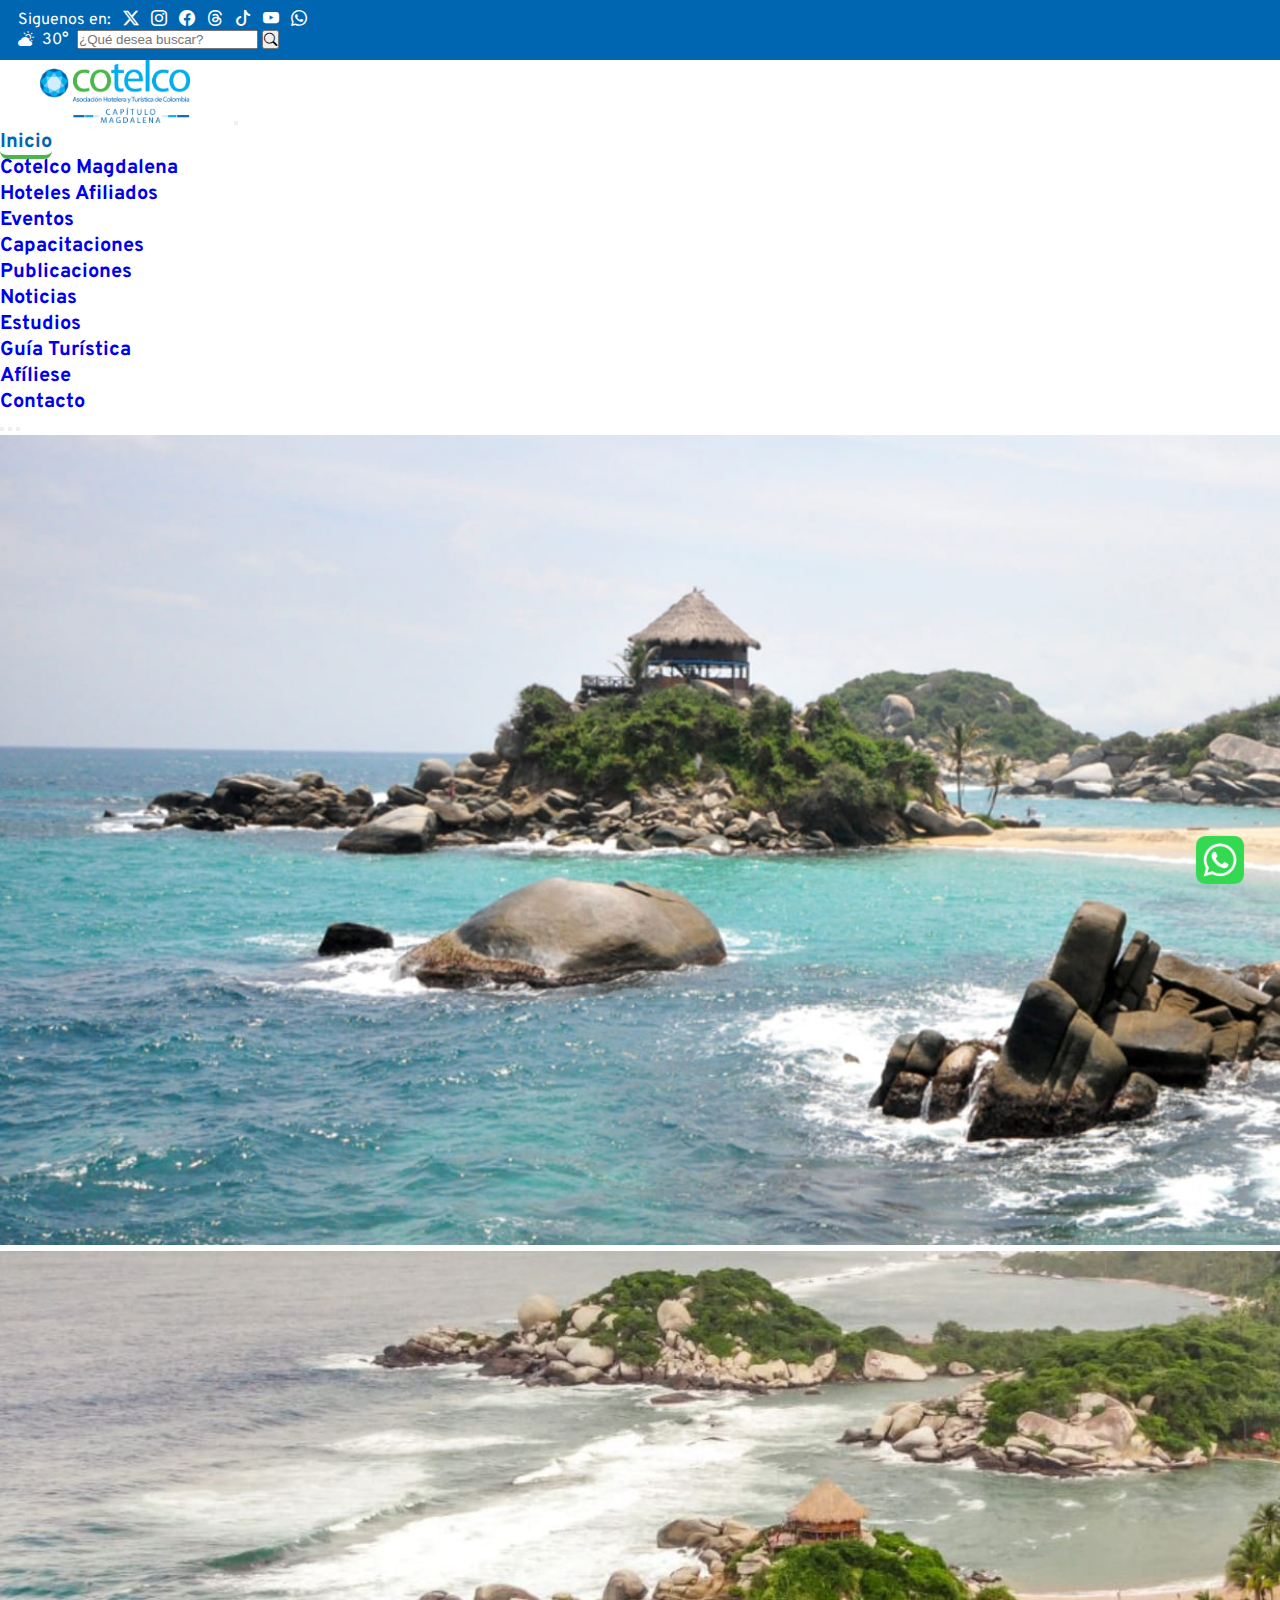
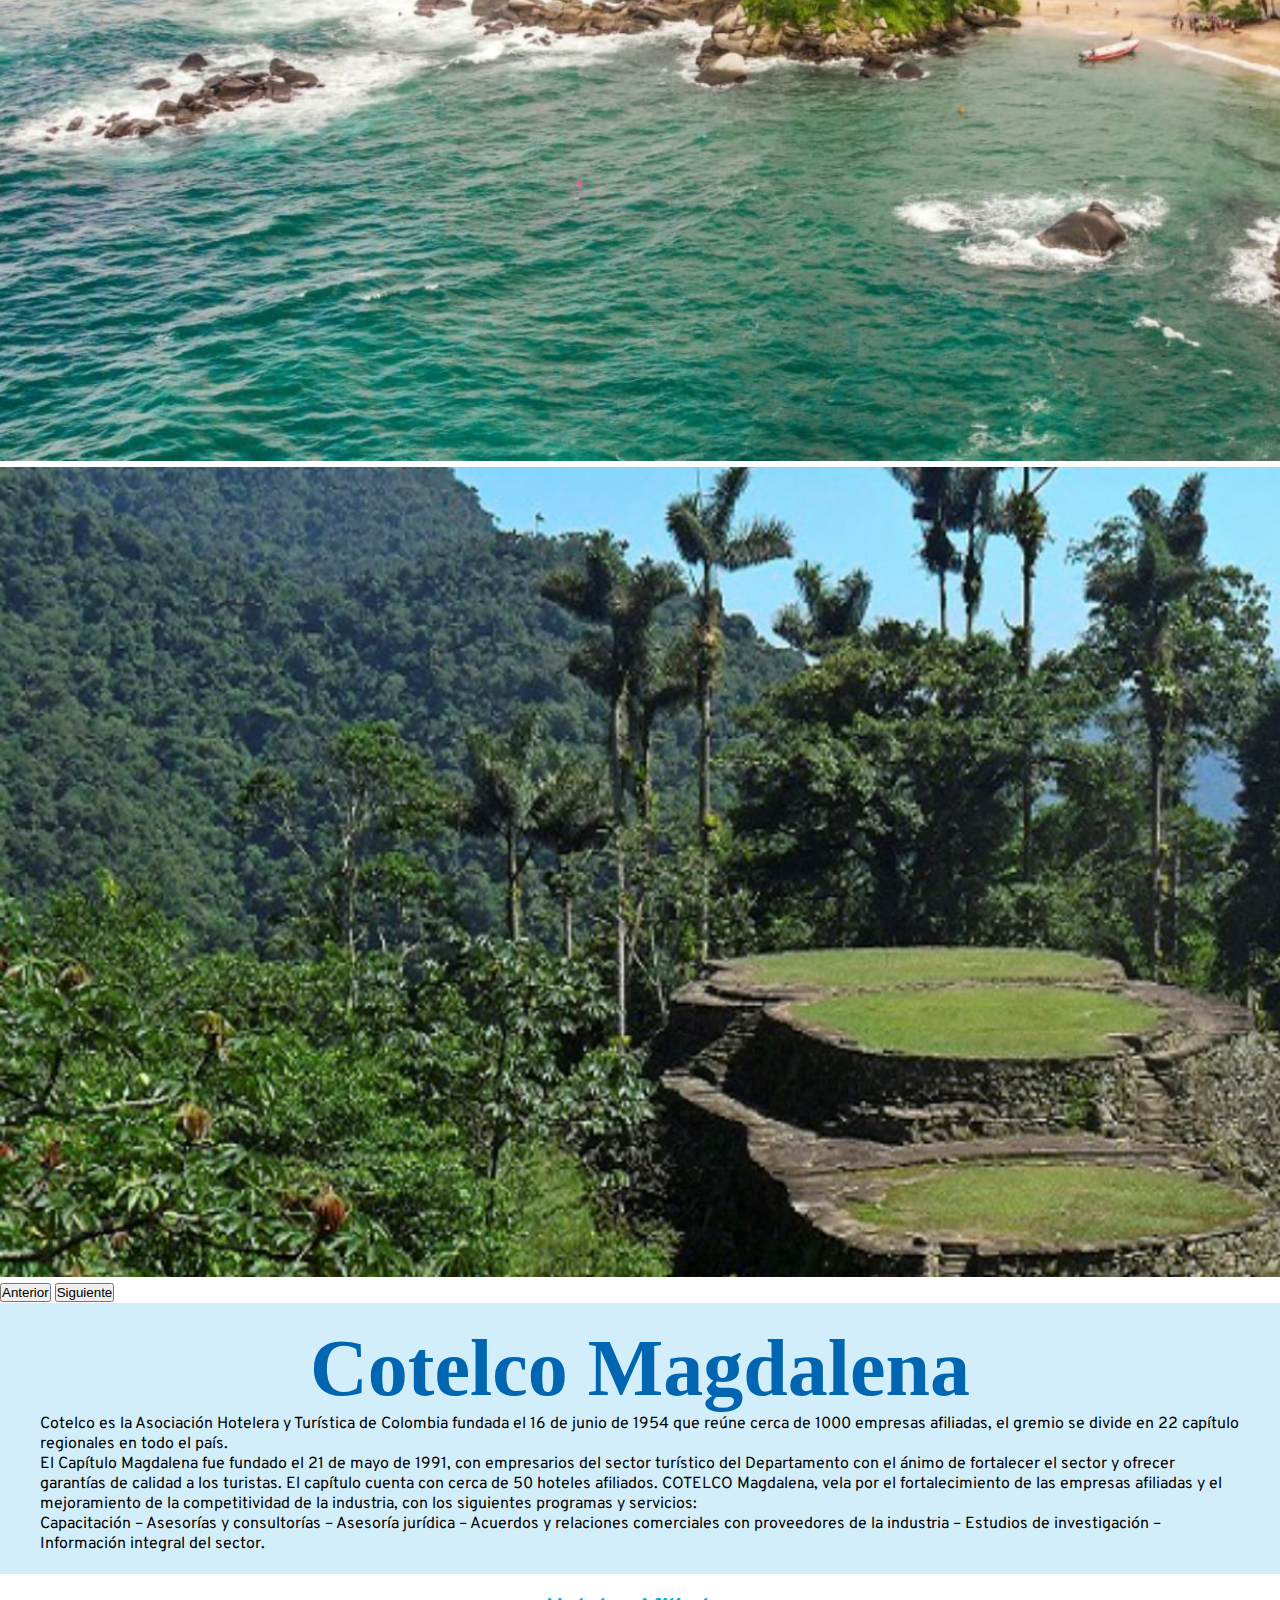
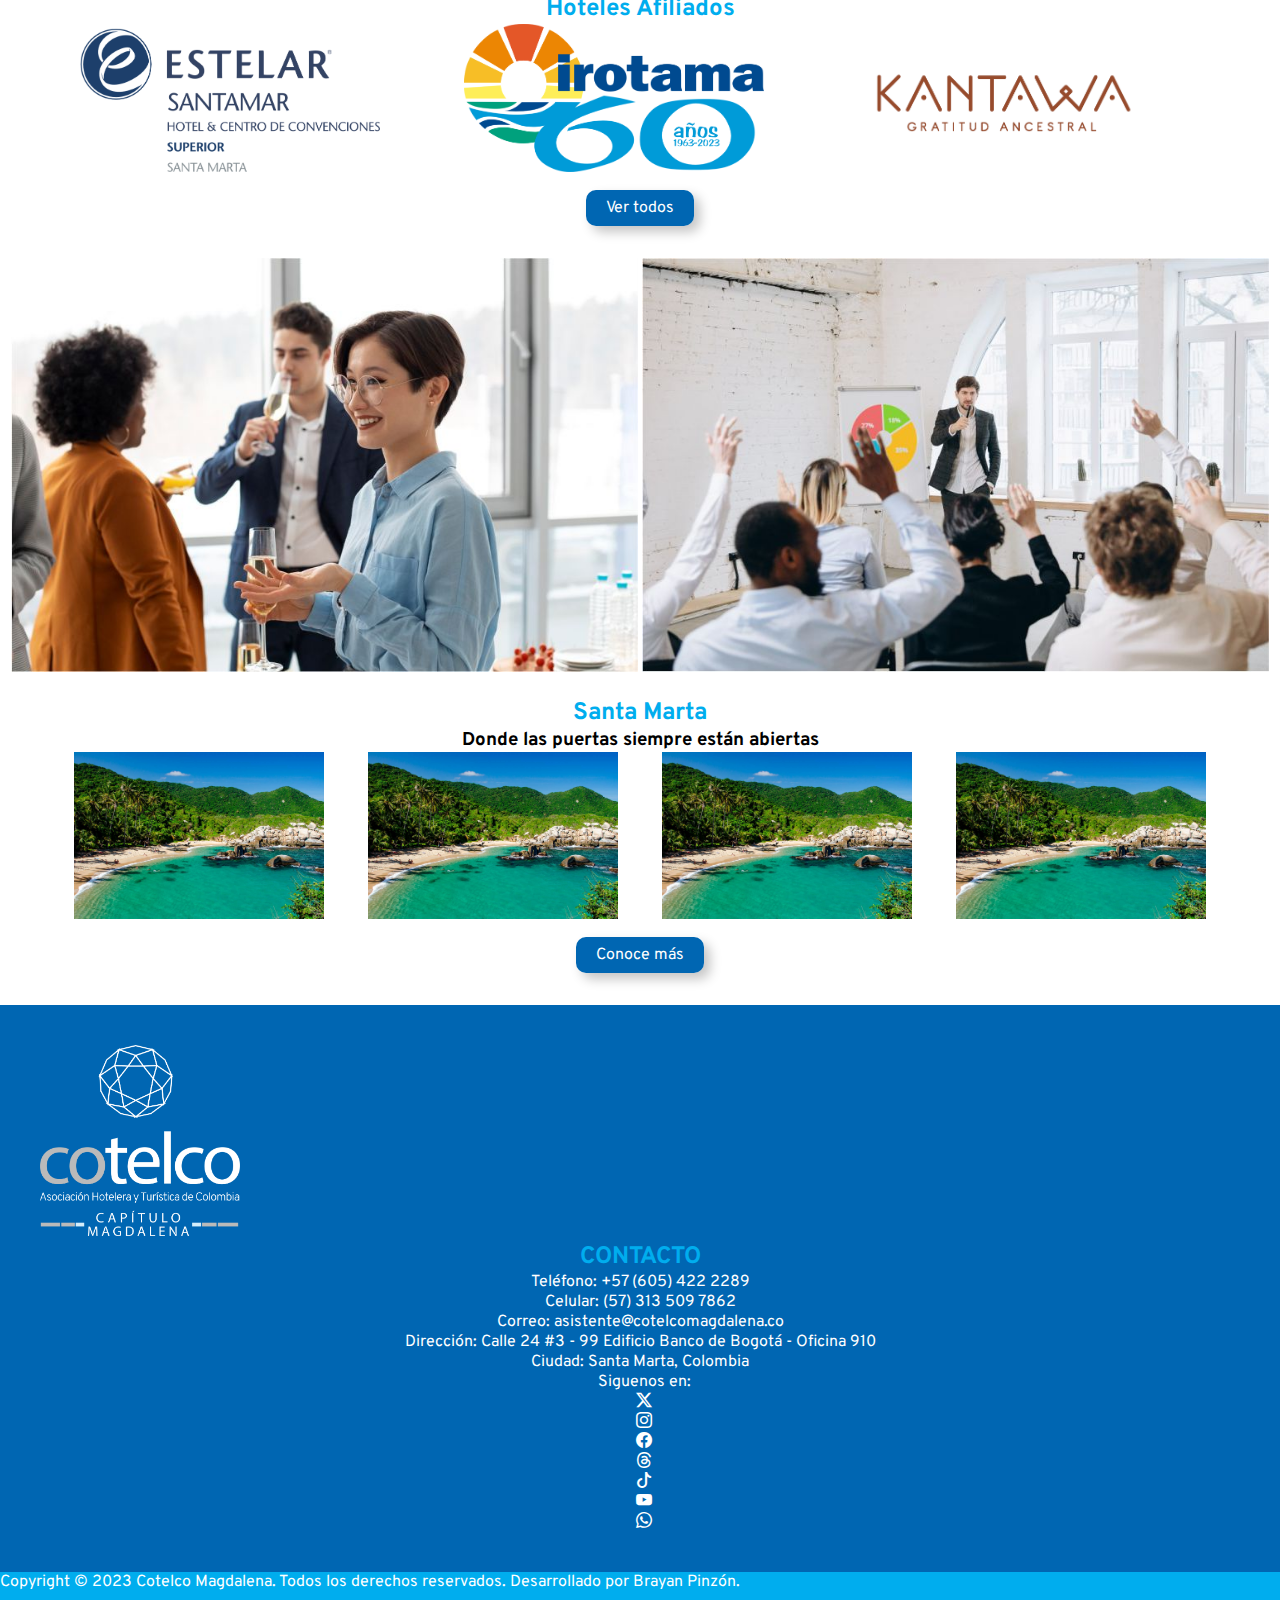
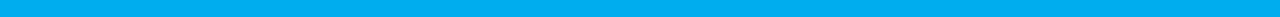
<file: index.html>
<!DOCTYPE html>
<html lang="en">
<head>
    <meta charset="UTF-8">
    <meta name="viewport" content="width=device-width, initial-scale=1.0">

    <!--GOOGLE FONTS OVERPASS-->
    <link rel="preconnect" href="https://fonts.googleapis.com">
    <link rel="preconnect" href="https://fonts.gstatic.com" crossorigin>
    <link href="https://fonts.googleapis.com/css2?family=Overpass&display=swap" rel="stylesheet">

    <link rel="preconnect" href="https://fonts.googleapis.com">
    <link rel="preconnect" href="https://fonts.gstatic.com" crossorigin>
    <link href="https://fonts.googleapis.com/css2?family=Overpass:wght@400;700&display=swap" rel="stylesheet">

    <!--ICON PESTAÑA-->
    <link rel="shortcut icon" href="https://cotelcomagdalena.co/sites/default/files/icon.png" type="image/png">

    <!--LINK CND A ICONOS BOOTSTRAP-->
    <link rel="stylesheet" href="https://cdn.jsdelivr.net/npm/bootstrap-icons@1.11.1/font/bootstrap-icons.css">

    <!--LINK A CCS BOOTSTRAP
    <link rel="stylesheet" href="bootstrap-5.3.2-dist/css/bootstrap.css">-->

    <!--LINK CDN A CCS BOOTSTRAP-->
    <link href="https://cdn.jsdelivr.net/npm/bootstrap@5.3.2/dist/css/bootstrap.min.css" rel="stylesheet" integrity="sha384-T3c6CoIi6uLrA9TneNEoa7RxnatzjcDSCmG1MXxSR1GAsXEV/Dwwykc2MPK8M2HN" crossorigin="anonymous">
   
    <!--LINK A CSS-->
    <link rel="stylesheet" href="css/styles.css">

    <title>Inicio - Cotelco Magdalena</title>
</head>

<body>
    <!--HEADER CONTAINER-->
    <header class="fixed-top">
        <!--BARRA SUPERIOR-->
        <div class="container-fluid barra_superior navbar">
            <div class="iconos_redes">
                <a class="navbar-brand">Siguenos en:</a>
                <a href="https://twitter.com/HotelesenSmr" target="_blank">
                    <i class="bi bi-twitter-x"></i>
                </a>
                <a href="https://www.instagram.com/cotelcomagdalena/" target="_blank">
                    <i class="bi bi-instagram"></i>
                </a>
                <a href="https://www.facebook.com/cotelcocapitulomagdalena" target="_blank">
                    <i class="bi bi-facebook"></i>
                </a>
                <a href="https://www.threads.net/@cotelcomagdalena" target="_blank">
                    <i class="bi bi-threads"></i>
                </a>
                <a href="https://www.tiktok.com/@cotelcomagdalena" target="_blank">
                    <i class="bi bi-tiktok"></i>
                </a>
                <a href="https://www.youtube.com/@cotelcomagdalena" target="_blank">
                    <i class="bi bi-youtube"></i>
                </a>
                <a href="https://web.whatsapp.com/" target="_blank">
                    <i class="bi bi-whatsapp"></i>
                </a>  
            </div>
            <div class="iconos_redes barra_clima">
                <a href="">
                    <i class="bi bi-cloud-sun-fill"></i>
                </a>
                <span id="clima">30°</span>
                <form class="d-flex" role="search">
                    <input class="form-control me-2" type="search" placeholder="¿Qué desea buscar?" aria-label="Buscar">
                    <button class="btn btn_buscar" type="submit"><i class="bi bi-search"></i></button>
                </form>
            </div> 
        </div>
        <!--BARRA DE NAVEGACIÓN-->
        <nav class="navbar navbar-expand-lg bg-body-tertiary ">
            <div class="container-fluid">
                <a class="navbar-brand" href="index.html">
                    <img src="img/logo_cotelco.png" alt="Logo Cotelco Magdalena" class="logo">
                </a>
                <button class="navbar-toggler" type="button" data-bs-toggle="collapse" data-bs-target="#navbarNavDropdown" aria-controls="navbarNavDropdown" aria-expanded="false" aria-label="Toggle navigation">
                    <span class="navbar-toggler-icon"></span>
                </button>
                <div class="collapse navbar-collapse" id="navbarNavDropdown">
                    <ul class="navbar-nav">
                        <li class="nav-item">
                            <a class="nav-link activo" aria-current="true" href="index.html">Inicio</a>
                        </li>
                        <li class="nav-item">
                            <a class="nav-link" aria-current="true" href="pages/cotelco_magdalena.html">Cotelco Magdalena</a>
                        </li>
                        <li class="nav-item">
                            <a class="nav-link" href="pages/hoteles_afiliados.html">Hoteles Afiliados</a>
                        </li>
                        <li class="nav-item">
                            <a class="nav-link" href="pages/eventos.html">Eventos</a>
                        </li>
                        <li class="nav-item">
                            <a class="nav-link" href="pages/capacitaciones.html">Capacitaciones</a>
                        </li>
                        <li class="nav-item dropdown">
                            <a class="nav-link dropdown-toggle" href="#" role="button" data-bs-toggle="dropdown" aria-expanded="false">
                                Publicaciones
                            </a>
                            <ul class="dropdown-menu">
                                <li><a class="dropdown-item" href="pages/noticias.html">Noticias</a></li>
                                <li><a class="dropdown-item" href="pages/estudios.html">Estudios</a></li>
                                <li><a class="dropdown-item" href="pages/guia_turistica.html">Guía Turística</a></li>
                            </ul>
                        </li>
                        <li class="nav-item">
                            <a class="nav-link" href="pages/afiliese.html">Afíliese</a>
                        </li>
                        <li class="nav-item">
                            <a class="nav-link" href="pages/contacto.html">Contacto</a>
                        </li>
                    </ul>
                </div>
            </div>
        </nav>
    </header>

    <!--SLIDER PRINCIPAL-->
    <div id="carouselExampleIndicators" class="carousel slide">
        <div class="carousel-indicators">
            <button type="button" data-bs-target="#carouselExampleIndicators" data-bs-slide-to="0" class="active" aria-current="true" aria-label="Slide 1"></button>
            <button type="button" data-bs-target="#carouselExampleIndicators" data-bs-slide-to="1" aria-label="Slide 2"></button>
            <button type="button" data-bs-target="#carouselExampleIndicators" data-bs-slide-to="2" aria-label="Slide 3"></button>
        </div>
        <div class="carousel-inner">
            <div class="carousel-item active">
                <img src="img/slider1.jpg" class="d-block w-100" alt="Parque Tayrona">
            </div>
            <div class="carousel-item">
                <img src="img/slider2.jpg" class="d-block w-100" alt="Santa Marta">
            </div>
            <div class="carousel-item">
                <img src="img/slider3.jpg" class="d-block w-100" alt="Santa Marta">
            </div>
        </div>
        <button class="carousel-control-prev" type="button" data-bs-target="#carouselExampleIndicators" data-bs-slide="prev">
            <span class="carousel-control-prev-icon" aria-hidden="true"></span>
            <span class="visually-hidden">Anterior</span>
        </button>
        <button class="carousel-control-next" type="button" data-bs-target="#carouselExampleIndicators" data-bs-slide="next">
            <span class="carousel-control-next-icon" aria-hidden="true"></span>
            <span class="visually-hidden">Siguiente</span>
        </button>
      </div>

    <!--SECTION COTELCO MAGDALENA-->
    <section class="cotelco_magdalena">
        <div class="container-lg">
            <h1>Cotelco Magdalena</h1>
            <p class="p-1">Cotelco es la Asociación Hotelera y Turística de Colombia fundada el 16 de junio de 1954 que reúne cerca de 1000 empresas afiliadas, el gremio se divide en 22 capítulo regionales en todo el país.</p>
            <p class="p-1">El Capítulo Magdalena fue fundado el 21 de mayo de 1991, con empresarios del sector turístico del Departamento con el ánimo de fortalecer el sector y ofrecer garantías de calidad a los turistas. El capítulo cuenta con cerca de 50 hoteles afiliados. COTELCO Magdalena, vela por el fortalecimiento de las empresas afiliadas y el mejoramiento de la competitividad de la industria, con los siguientes programas y servicios:</p>
            <p class="p-1">Capacitación – Asesorías y consultorías – Asesoría jurídica – Acuerdos y relaciones comerciales con proveedores de la industria – Estudios de investigación – Información integral del sector.</p>
        </div>    
    </section>

    <!--SECTION RESUMEN HOTELES AFILIADOS-->
    <section class="afiliados_index">
        <h2>Hoteles Afiliados</h2>
        <div class="container text-center">
            <div class="row">
                <div class="col logo_afiliado">
                    <a href="pages/hotel_1.html">
                        <img src="img/logo_hotel_1.png" alt="Hotel 1">
                    </a>
                </div>
                <div class="col logo_afiliado">
                    <a href="pages/hotel_2.html">
                        <img src="img/logo_hotel_2.png" alt="Hotel 2">
                    </a>
                </div>
                <div class="col logo_afiliado">
                    <a href="pages/hotel_3.html">
                        <img src="img/logo_hotel_3.png" alt="Hotel 3">
                    </a>
                </div>
            </div>
        </div>
        <div class="boton">
            <a class="btn btn-primary text-center" href="pages/hoteles_afiliados.html" role="button">Ver todos</a>
        </div>

    </section>

    <!--SECTION EVENTOS Y CAPACITACIONES-->
    <div class="eventos_capacitaciones">
        <div class="eventos">
            <a href="pages/eventos.html">
                <img src="img/eventos.jpg" alt="Eventos">
            </a>
        </div>
        <div class="eventos">
            <a href="pages/capacitaciones.html">
                <img src="img/capacitaciones.jpg" alt="Capacitaciones">
            </a>
        </div>
    </div>

    <section class="santa_marta">
        <h2>Santa Marta</h2>
        <h3>Donde las puertas siempre están abiertas</h3>
        <div class="foto_destino">
            <div class="destino">
                <a href="pages/destino_1.html">
                    <img src="img/destino1.jpg" alt="Destino 1">
                </a>
            </div>
            <div class="destino">
                <a href="pages/destino_2.html">
                    <img src="img/destino1.jpg" alt="Destino 2">
                </a>
            </div>
            <div class="destino">
                <a href="pages/destino_3.html">
                    <img src="img/destino1.jpg" alt="Destino 3">
                </a>
            </div>
            <div class="destino">
                <a href="pages/destino_3.html">
                    <img src="img/destino1.jpg" alt="Destino 4">
                </a>
            </div>
        </div>
        <div class="boton">
            <a class="btn btn-primary text-center" href="pages/hoteles_afiliados.html" role="button">Conoce más</a>
        </div>
    </section>

    <footer>
        <div class="container">
            <div class="row mb-3 text-center">
                <div class="col-lg-4 themed-grid-col logo_footer">
                    <a href="pages/index.html">
                        <img src="img/logo_cotelco_footer.png" alt="Hotel 2">
                    </a>
                </div>
                <div class="col-lg-4 themed-grid-col seccion_footer info_footer">
                    <h2>CONTACTO</h2>
                    <p >Teléfono: +57 (605) 422 2289</p>
                    <p>Celular: (57) 313 509 7862</p>
                    <P>Correo: asistente@cotelcomagdalena.co</P>
                    <P>Dirección: Calle 24 #3 - 99 Edificio Banco de Bogotá - Oficina 910</P>
                    <P>Ciudad: Santa Marta, Colombia</P>
                </div>
                <div class="col-lg-4 themed-grid-col">
                    <div class="iconos_redes redes">
                        <a class="navbar-brand">Siguenos en:</a>
                        <a href="https://twitter.com/HotelesenSmr" target="_blank">
                            <i class="bi bi-twitter-x"></i>
                        </a>
                        <a href="https://www.instagram.com/cotelcomagdalena/" target="_blank">
                            <i class="bi bi-instagram"></i>
                        </a>
                        <a href="https://www.facebook.com/cotelcocapitulomagdalena" target="_blank">
                            <i class="bi bi-facebook"></i>
                        </a>
                        <a href="https://www.threads.net/@cotelcomagdalena" target="_blank">
                            <i class="bi bi-threads"></i>
                        </a>
                        <a href="https://www.tiktok.com/@cotelcomagdalena" target="_blank">
                            <i class="bi bi-tiktok"></i>
                        </a>
                        <a href="https://www.youtube.com/@cotelcomagdalena" target="_blank">
                            <i class="bi bi-youtube"></i>
                        </a>
                        <a href="https://web.whatsapp.com/" target="_blank">
                            <i class="bi bi-whatsapp"></i>
                        </a>  
                    </div>
                </div>
            </div>
        </div>
    </footer>

    <div class="container-fluid themed-container text-center barra_inferior">
        <p>Copyright © 2023 Cotelco Magdalena. Todos los derechos reservados. Desarrollado por Brayan Pinzón.</p>
    </div>

    <a href="https://web.whatsapp.com/">
        <img src="img/logo-whatsapp.webp" alt="logo whatsapp" class="whatsapp">
    </a>

    <!--Script de Bootstrap
    <script src="bootstrap-5.3.2-dist/js/bootstrap.js"></script>
    <script src="bootstrap-5.3.2-dist/js/bootstrap.bundle.js"></script>
    <script src="bootstrap-5.3.2-dist/js/bootstrap.esm.js"></script>
-->

    <!--Script CDN de Bootstrap-->
    <script src="https://cdn.jsdelivr.net/npm/@popperjs/core@2.11.8/dist/umd/popper.min.js" integrity="sha384-I7E8VVD/ismYTF4hNIPjVp/Zjvgyol6VFvRkX/vR+Vc4jQkC+hVqc2pM8ODewa9r" crossorigin="anonymous"></script>
    <script src="https://cdn.jsdelivr.net/npm/bootstrap@5.3.2/dist/js/bootstrap.min.js" integrity="sha384-BBtl+eGJRgqQAUMxJ7pMwbEyER4l1g+O15P+16Ep7Q9Q+zqX6gSbd85u4mG4QzX+" crossorigin="anonymous"></script>

</body>
</html>
</file>
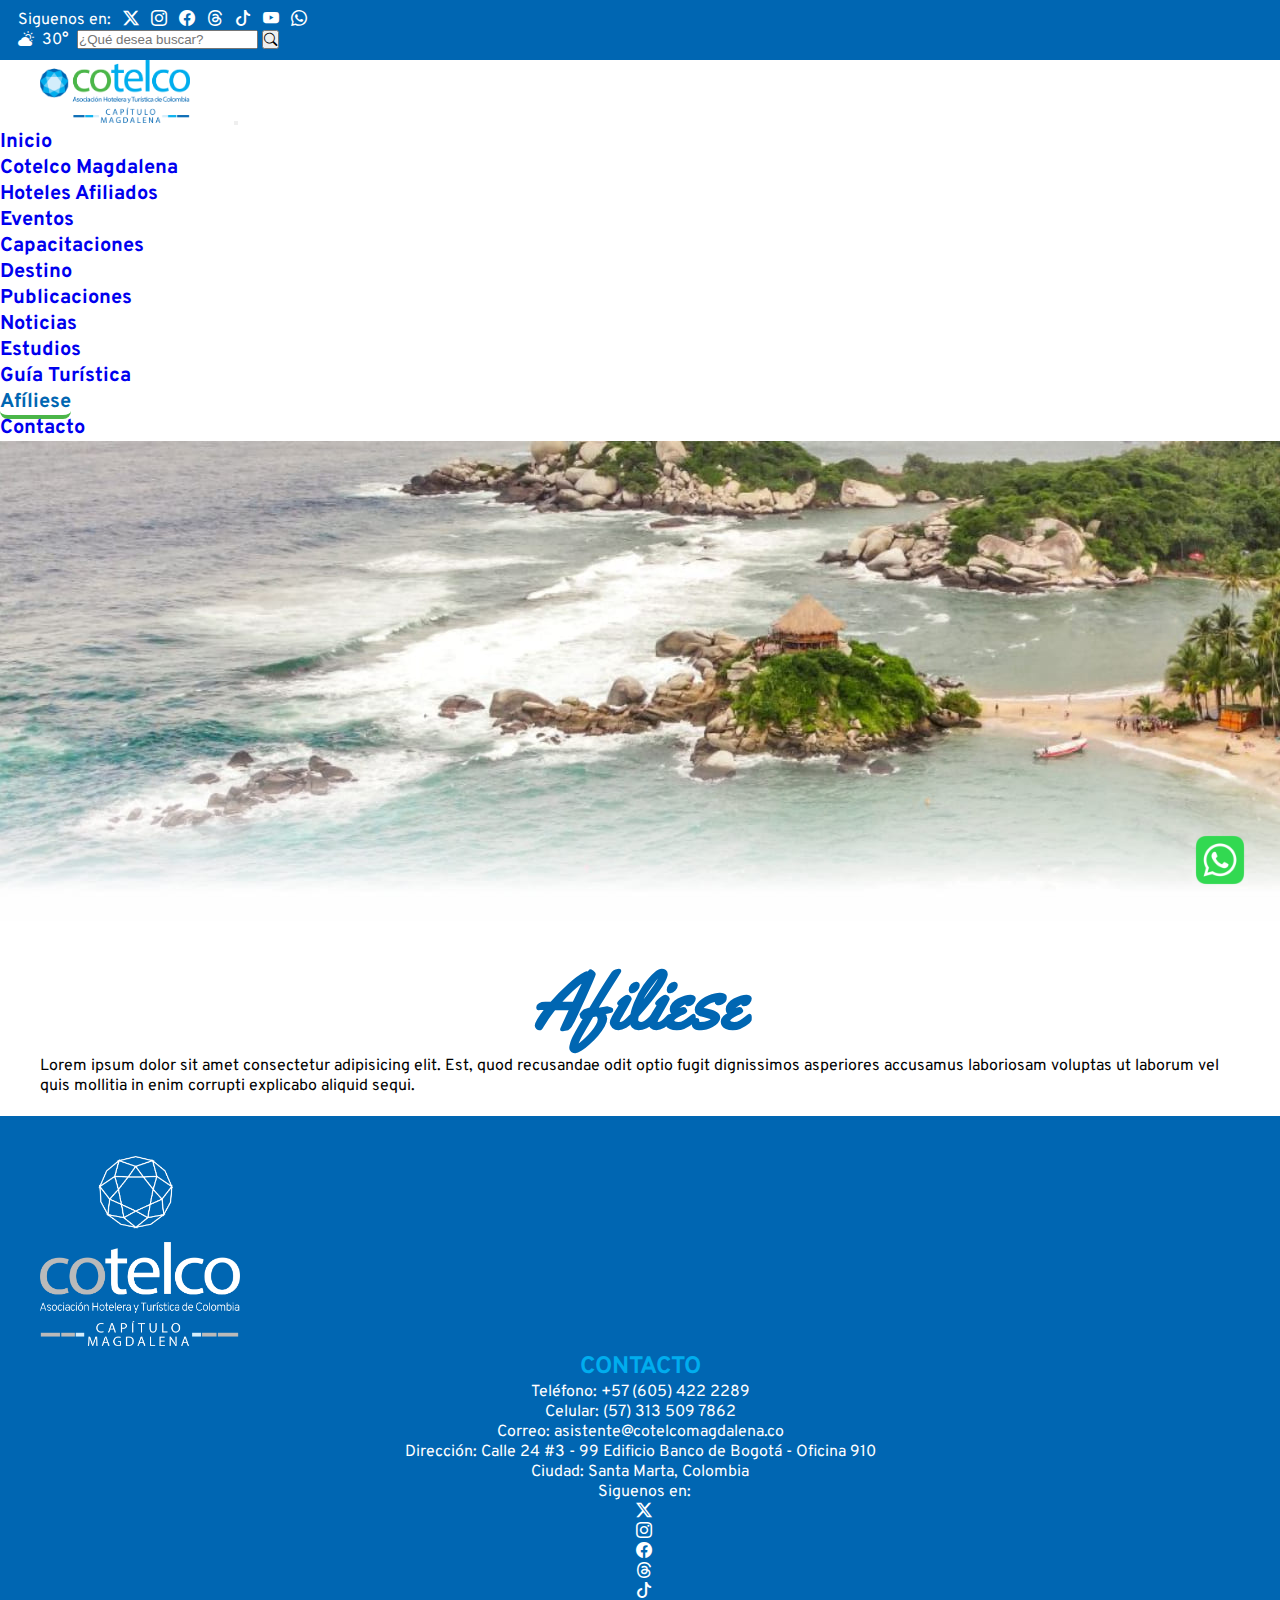
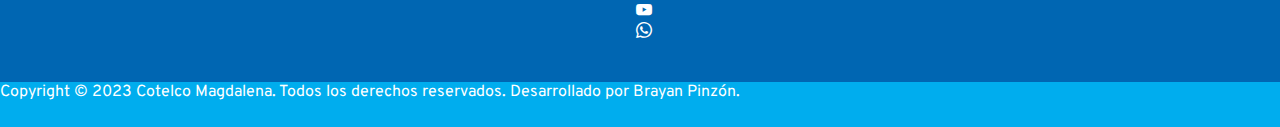
<file: pages/afiliese.html>
<!DOCTYPE html>
<html lang="en">
<head>
    <meta charset="UTF-8">
    <meta name="viewport" content="width=device-width, initial-scale=1.0">

    <!--GOOGLE FONTS OVERPASS-->
    <link rel="preconnect" href="https://fonts.googleapis.com">
    <link rel="preconnect" href="https://fonts.gstatic.com" crossorigin>
    <link href="https://fonts.googleapis.com/css2?family=Overpass&display=swap" rel="stylesheet">

    <link rel="preconnect" href="https://fonts.googleapis.com">
    <link rel="preconnect" href="https://fonts.gstatic.com" crossorigin>
    <link href="https://fonts.googleapis.com/css2?family=Overpass:wght@400;700&display=swap" rel="stylesheet">

    <link rel="preconnect" href="https://fonts.googleapis.com">
    <link rel="preconnect" href="https://fonts.gstatic.com" crossorigin>
    <link href="https://fonts.googleapis.com/css2?family=Overpass:wght@400;700&family=Yellowtail&display=swap" rel="stylesheet">
    
    <!--ICON PESTAÑA-->
    <link rel="shortcut icon" href="https://cotelcomagdalena.co/sites/default/files/icon.png" type="image/png">

    <!--LINK CND A ICONOS BOOTSTRAP-->
    <link rel="stylesheet" href="https://cdn.jsdelivr.net/npm/bootstrap-icons@1.11.1/font/bootstrap-icons.css">

    <!--LINK A CCS BOOTSTRAP
    <link rel="stylesheet" href="bootstrap-5.3.2-dist/css/bootstrap.css">-->

    <!--LINK CDN A CCS BOOTSTRAP-->
    <link href="https://cdn.jsdelivr.net/npm/bootstrap@5.3.2/dist/css/bootstrap.min.css" rel="stylesheet" integrity="sha384-T3c6CoIi6uLrA9TneNEoa7RxnatzjcDSCmG1MXxSR1GAsXEV/Dwwykc2MPK8M2HN" crossorigin="anonymous">
   
    <!--LINK A CSS-->
    <link rel="stylesheet" href="../css/styles.css">

    <title>Afiliese - Cotelco Magdalena</title>
</head>

<body>
    <!--HEADER CONTAINER-->
    <header class="fixed-top">
        <!--BARRA SUPERIOR-->
        <div class="container-fluid barra_superior navbar">
            <div class="iconos_redes">
                <a class="navbar-brand">Siguenos en:</a>
                <a href="https://twitter.com/HotelesenSmr" target="_blank">
                    <i class="bi bi-twitter-x"></i>
                </a>
                <a href="https://www.instagram.com/cotelcomagdalena/" target="_blank">
                    <i class="bi bi-instagram"></i>
                </a>
                <a href="https://www.facebook.com/cotelcocapitulomagdalena" target="_blank">
                    <i class="bi bi-facebook"></i>
                </a>
                <a href="https://www.threads.net/@cotelcomagdalena" target="_blank">
                    <i class="bi bi-threads"></i>
                </a>
                <a href="https://www.tiktok.com/@cotelcomagdalena" target="_blank">
                    <i class="bi bi-tiktok"></i>
                </a>
                <a href="https://www.youtube.com/@cotelcomagdalena" target="_blank">
                    <i class="bi bi-youtube"></i>
                </a>
                <a href="https://web.whatsapp.com/" target="_blank">
                    <i class="bi bi-whatsapp"></i>
                </a>  
            </div>
            <div class="iconos_redes barra_clima">
                <a href="">
                    <i class="bi bi-cloud-sun-fill"></i>
                </a>
                <span id="clima">30°</span>
                <form class="d-flex" role="search">
                    <input class="form-control me-2" type="search" placeholder="¿Qué desea buscar?" aria-label="Buscar">
                    <button class="btn btn_buscar" type="submit"><i class="bi bi-search"></i></button>
                </form>
            </div> 
        </div>
        <!--BARRA DE NAVEGACIÓN-->
        <nav class="navbar navbar-expand-lg bg-body-tertiary ">
            <div class="container-fluid">
                <a class="navbar-brand" href="../index.html">
                    <img src="../img/logo_cotelco.png" alt="Logo Cotelco Magdalena" class="logo">
                </a>
                <button class="navbar-toggler" type="button" data-bs-toggle="collapse" data-bs-target="#navbarNavDropdown" aria-controls="navbarNavDropdown" aria-expanded="false" aria-label="Toggle navigation">
                    <span class="navbar-toggler-icon"></span>
                </button>
                <div class="collapse navbar-collapse" id="navbarNavDropdown">
                    <ul class="navbar-nav">
                        <li class="nav-item">
                            <a class="nav-link" aria-current="true" href="../index.html">Inicio</a>
                        </li>
                        <li class="nav-item">
                            <a class="nav-link" aria-current="true" href="../pages/cotelco_magdalena.html">Cotelco Magdalena</a>
                        </li>
                        <li class="nav-item">
                            <a class="nav-link" href="../pages/hoteles_afiliados.html">Hoteles Afiliados</a>
                        </li>
                        <li class="nav-item">
                            <a class="nav-link" href="../pages/eventos.html">Eventos</a>
                        </li>
                        <li class="nav-item">
                            <a class="nav-link" href="../pages/capacitaciones.html">Capacitaciones</a>
                        </li>
                        <li class="nav-item">
                            <a class="nav-link" href="../pages/destino.html">Destino</a>
                        </li>
                        <li class="nav-item dropdown">
                            <a class="nav-link dropdown-toggle" href="#" role="button" data-bs-toggle="dropdown" aria-expanded="false">
                                Publicaciones
                            </a>
                            <ul class="dropdown-menu">
                                <li><a class="dropdown-item" href="../pages/noticias.html">Noticias</a></li>
                                <li><a class="dropdown-item" href="../pages/estudios.html">Estudios</a></li>
                                <li><a class="dropdown-item" href="../pages/guia_turistica.html">Guía Turística</a></li>
                            </ul>
                        </li>
                        <li class="nav-item">
                            <a class="nav-link activo" href="../pages/afiliese.html">Afíliese</a>
                        </li>
                        <li class="nav-item">
                            <a class="nav-link" href="../pages/contacto.html">Contacto</a>
                        </li>
                    </ul>
                </div>
            </div>
        </nav>
    </header>

    <!--PORTADA-->
    <div class="container-fluid navbar">
        <img src="../img/portada.jpg" class="img-fluid" alt="...">
    </div>

    <!--SECTION AFILIESE-->
    <section class="afiliese">
        <div class="container-lg">
            <h1>Afiliese</h1>
            <p class="p-1">Lorem ipsum dolor sit amet consectetur adipisicing elit. Est, quod recusandae odit optio fugit dignissimos asperiores accusamus laboriosam voluptas ut laborum vel quis mollitia in enim corrupti explicabo aliquid sequi.</p>
        </div>    
    </section>

    <!--FOOTER-->
    <footer>
        <div class="container">
            <div class="row mb-3 text-center">
                <div class="col-lg-4 themed-grid-col logo_footer">
                    <a href="../pages/index.html">
                        <img src="../img/logo_cotelco_footer.png" alt="Hotel 2">
                    </a>
                </div>
                <div class="col-lg-4 themed-grid-col seccion_footer info_footer">
                    <h2>CONTACTO</h2>
                    <p >Teléfono: +57 (605) 422 2289</p>
                    <p>Celular: (57) 313 509 7862</p>
                    <P>Correo: asistente@cotelcomagdalena.co</P>
                    <P>Dirección: Calle 24 #3 - 99 Edificio Banco de Bogotá - Oficina 910</P>
                    <P>Ciudad: Santa Marta, Colombia</P>
                </div>
                <div class="col-lg-4 themed-grid-col">
                    <div class="iconos_redes redes">
                        <a class="navbar-brand">Siguenos en:</a>
                        <a href="https://twitter.com/HotelesenSmr" target="_blank">
                            <i class="bi bi-twitter-x"></i>
                        </a>
                        <a href="https://www.instagram.com/cotelcomagdalena/" target="_blank">
                            <i class="bi bi-instagram"></i>
                        </a>
                        <a href="https://www.facebook.com/cotelcocapitulomagdalena" target="_blank">
                            <i class="bi bi-facebook"></i>
                        </a>
                        <a href="https://www.threads.net/@cotelcomagdalena" target="_blank">
                            <i class="bi bi-threads"></i>
                        </a>
                        <a href="https://www.tiktok.com/@cotelcomagdalena" target="_blank">
                            <i class="bi bi-tiktok"></i>
                        </a>
                        <a href="https://www.youtube.com/@cotelcomagdalena" target="_blank">
                            <i class="bi bi-youtube"></i>
                        </a>
                        <a href="https://web.whatsapp.com/" target="_blank">
                            <i class="bi bi-whatsapp"></i>
                        </a>  
                    </div>
                </div>
            </div>
        </div>
    </footer>

    <div class="container-fluid themed-container text-center barra_inferior">
        <p>Copyright © 2023 Cotelco Magdalena. Todos los derechos reservados. Desarrollado por Brayan Pinzón.</p>
    </div>

    <a href="https://web.whatsapp.com/">
        <img src="../img/logo-whatsapp.webp" alt="logo whatsapp" class="whatsapp">
    </a>

    <!--Script de Bootstrap
    <script src="bootstrap-5.3.2-dist/js/bootstrap.js"></script>
    <script src="bootstrap-5.3.2-dist/js/bootstrap.bundle.js"></script>
    <script src="bootstrap-5.3.2-dist/js/bootstrap.esm.js"></script>
-->

    <!--Script CDN de Bootstrap-->
    <script src="https://cdn.jsdelivr.net/npm/@popperjs/core@2.11.8/dist/umd/popper.min.js" integrity="sha384-I7E8VVD/ismYTF4hNIPjVp/Zjvgyol6VFvRkX/vR+Vc4jQkC+hVqc2pM8ODewa9r" crossorigin="anonymous"></script>
    <script src="https://cdn.jsdelivr.net/npm/bootstrap@5.3.2/dist/js/bootstrap.min.js" integrity="sha384-BBtl+eGJRgqQAUMxJ7pMwbEyER4l1g+O15P+16Ep7Q9Q+zqX6gSbd85u4mG4QzX+" crossorigin="anonymous"></script>

</body>
</html>
</file>
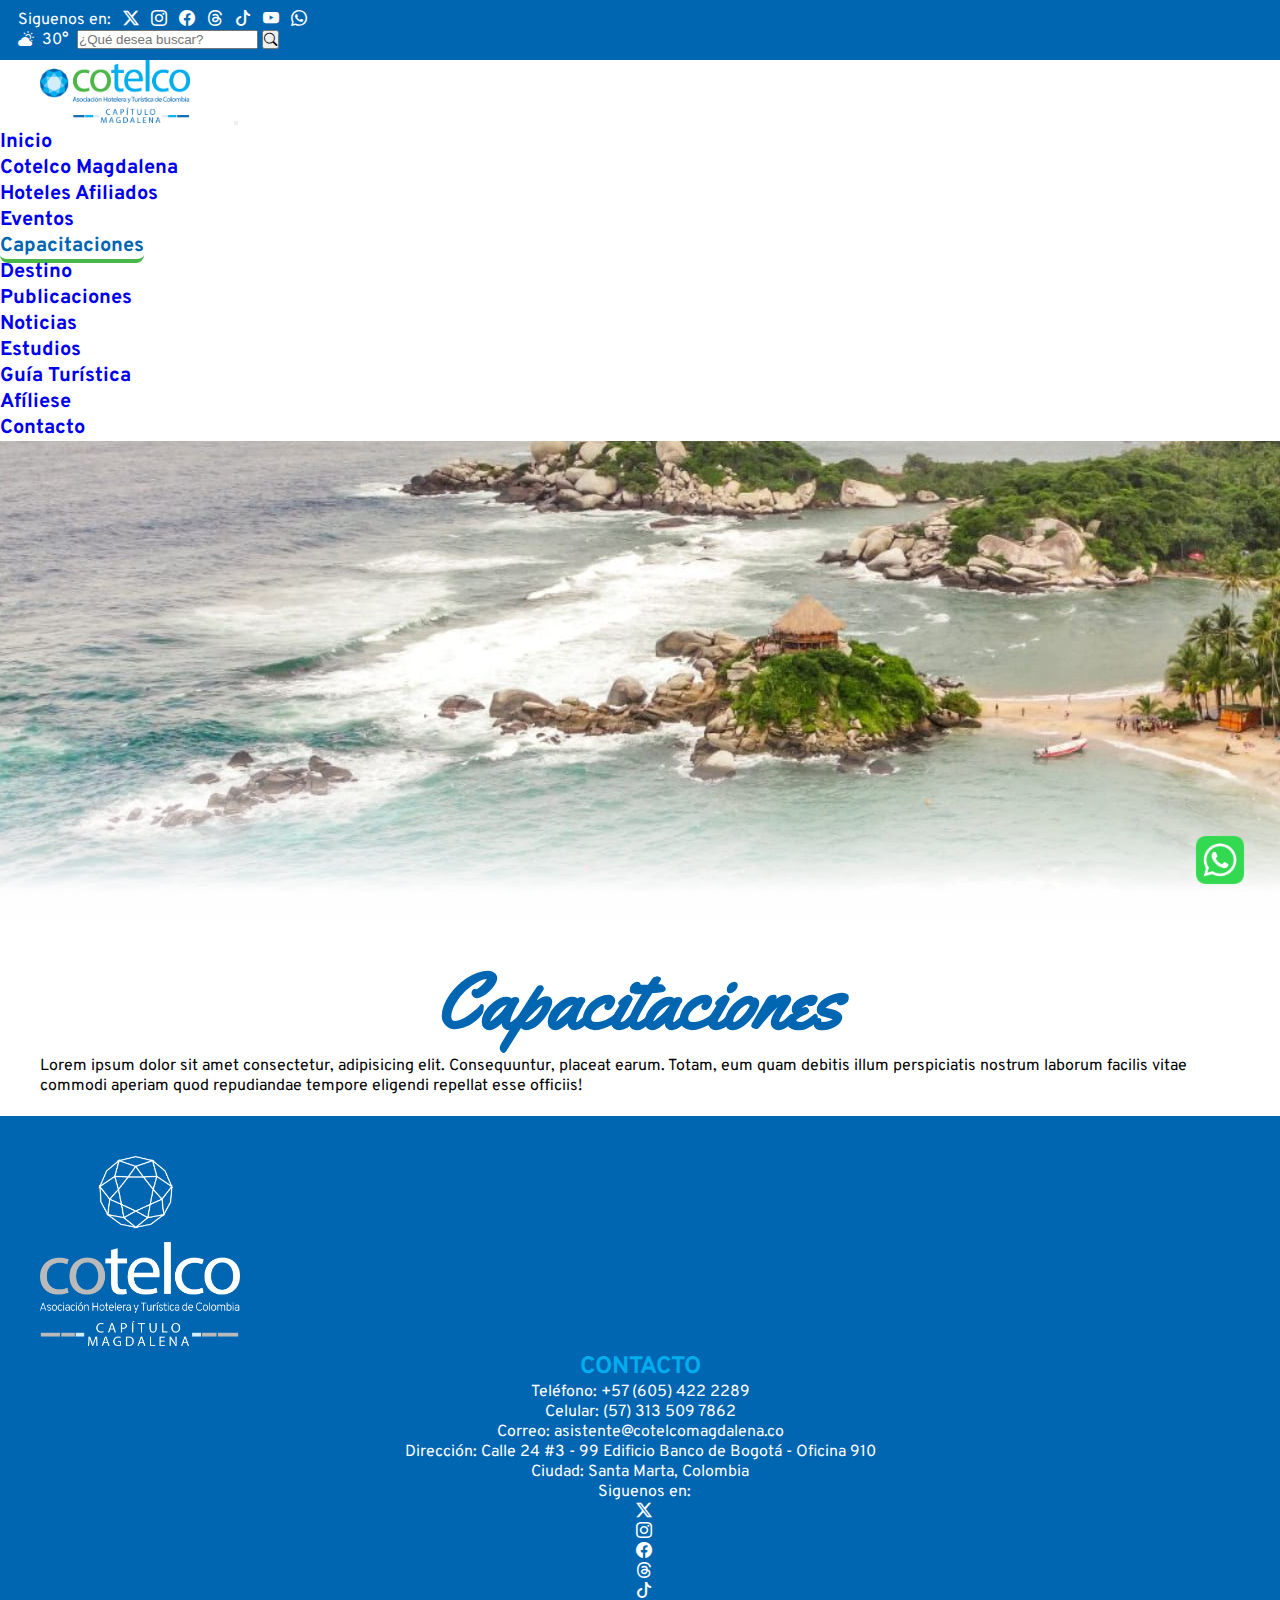
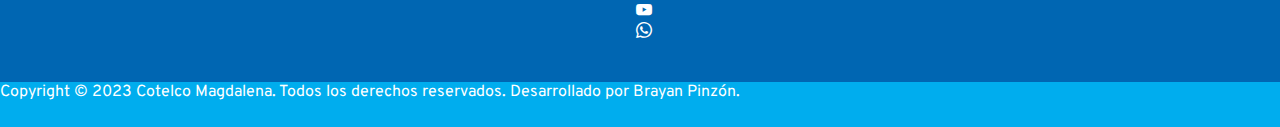
<file: pages/capacitaciones.html>
<!DOCTYPE html>
<html lang="en">
<head>
    <meta charset="UTF-8">
    <meta name="viewport" content="width=device-width, initial-scale=1.0">

    <!--GOOGLE FONTS OVERPASS-->
    <link rel="preconnect" href="https://fonts.googleapis.com">
    <link rel="preconnect" href="https://fonts.gstatic.com" crossorigin>
    <link href="https://fonts.googleapis.com/css2?family=Overpass&display=swap" rel="stylesheet">

    <link rel="preconnect" href="https://fonts.googleapis.com">
    <link rel="preconnect" href="https://fonts.gstatic.com" crossorigin>
    <link href="https://fonts.googleapis.com/css2?family=Overpass:wght@400;700&display=swap" rel="stylesheet">

    <link rel="preconnect" href="https://fonts.googleapis.com">
    <link rel="preconnect" href="https://fonts.gstatic.com" crossorigin>
    <link href="https://fonts.googleapis.com/css2?family=Overpass:wght@400;700&family=Yellowtail&display=swap" rel="stylesheet">
    
    <!--ICON PESTAÑA-->
    <link rel="shortcut icon" href="https://cotelcomagdalena.co/sites/default/files/icon.png" type="image/png">

    <!--LINK CND A ICONOS BOOTSTRAP-->
    <link rel="stylesheet" href="https://cdn.jsdelivr.net/npm/bootstrap-icons@1.11.1/font/bootstrap-icons.css">

    <!--LINK A CCS BOOTSTRAP
    <link rel="stylesheet" href="bootstrap-5.3.2-dist/css/bootstrap.css">-->

    <!--LINK CDN A CCS BOOTSTRAP-->
    <link href="https://cdn.jsdelivr.net/npm/bootstrap@5.3.2/dist/css/bootstrap.min.css" rel="stylesheet" integrity="sha384-T3c6CoIi6uLrA9TneNEoa7RxnatzjcDSCmG1MXxSR1GAsXEV/Dwwykc2MPK8M2HN" crossorigin="anonymous">
   
    <!--LINK A CSS-->
    <link rel="stylesheet" href="../css/styles.css">

    <title>Capacitaciones - Cotelco Magdalena</title>
</head>

<body>
    <!--HEADER CONTAINER-->
    <header class="fixed-top">
        <!--BARRA SUPERIOR-->
        <div class="container-fluid barra_superior navbar">
            <div class="iconos_redes">
                <a class="navbar-brand">Siguenos en:</a>
                <a href="https://twitter.com/HotelesenSmr" target="_blank">
                    <i class="bi bi-twitter-x"></i>
                </a>
                <a href="https://www.instagram.com/cotelcomagdalena/" target="_blank">
                    <i class="bi bi-instagram"></i>
                </a>
                <a href="https://www.facebook.com/cotelcocapitulomagdalena" target="_blank">
                    <i class="bi bi-facebook"></i>
                </a>
                <a href="https://www.threads.net/@cotelcomagdalena" target="_blank">
                    <i class="bi bi-threads"></i>
                </a>
                <a href="https://www.tiktok.com/@cotelcomagdalena" target="_blank">
                    <i class="bi bi-tiktok"></i>
                </a>
                <a href="https://www.youtube.com/@cotelcomagdalena" target="_blank">
                    <i class="bi bi-youtube"></i>
                </a>
                <a href="https://web.whatsapp.com/" target="_blank">
                    <i class="bi bi-whatsapp"></i>
                </a>  
            </div>
            <div class="iconos_redes barra_clima">
                <a href="">
                    <i class="bi bi-cloud-sun-fill"></i>
                </a>
                <span id="clima">30°</span>
                <form class="d-flex" role="search">
                    <input class="form-control me-2" type="search" placeholder="¿Qué desea buscar?" aria-label="Buscar">
                    <button class="btn btn_buscar" type="submit"><i class="bi bi-search"></i></button>
                </form>
            </div> 
        </div>
        <!--BARRA DE NAVEGACIÓN-->
        <nav class="navbar navbar-expand-lg bg-body-tertiary ">
            <div class="container-fluid">
                <a class="navbar-brand" href="../index.html">
                    <img src="../img/logo_cotelco.png" alt="Logo Cotelco Magdalena" class="logo">
                </a>
                <button class="navbar-toggler" type="button" data-bs-toggle="collapse" data-bs-target="#navbarNavDropdown" aria-controls="navbarNavDropdown" aria-expanded="false" aria-label="Toggle navigation">
                    <span class="navbar-toggler-icon"></span>
                </button>
                <div class="collapse navbar-collapse" id="navbarNavDropdown">
                    <ul class="navbar-nav">
                        <li class="nav-item">
                            <a class="nav-link" aria-current="true" href="../index.html">Inicio</a>
                        </li>
                        <li class="nav-item">
                            <a class="nav-link" aria-current="true" href="../pages/cotelco_magdalena.html">Cotelco Magdalena</a>
                        </li>
                        <li class="nav-item">
                            <a class="nav-link" href="../pages/hoteles_afiliados.html">Hoteles Afiliados</a>
                        </li>
                        <li class="nav-item">
                            <a class="nav-link" href="../pages/eventos.html">Eventos</a>
                        </li>
                        <li class="nav-item">
                            <a class="nav-link activo" href="../pages/capacitaciones.html">Capacitaciones</a>
                        </li>
                        <li class="nav-item">
                            <a class="nav-link" href="../pages/destino.html">Destino</a>
                        </li>
                        <li class="nav-item dropdown">
                            <a class="nav-link dropdown-toggle" href="#" role="button" data-bs-toggle="dropdown" aria-expanded="false">
                                Publicaciones
                            </a>
                            <ul class="dropdown-menu">
                                <li><a class="dropdown-item" href="../pages/noticias.html">Noticias</a></li>
                                <li><a class="dropdown-item" href="../pages/estudios.html">Estudios</a></li>
                                <li><a class="dropdown-item" href="../pages/guia_turistica.html">Guía Turística</a></li>
                            </ul>
                        </li>
                        <li class="nav-item">
                            <a class="nav-link" href="../pages/afiliese.html">Afíliese</a>
                        </li>
                        <li class="nav-item">
                            <a class="nav-link" href="../pages/contacto.html">Contacto</a>
                        </li>
                    </ul>
                </div>
            </div>
        </nav>
    </header>

    <!--PORTADA-->
    <div class="container-fluid navbar">
        <img src="../img/portada.jpg" class="img-fluid" alt="...">
    </div>

    <!--SECTION CAPACITACIONES-->
    <section class="capacitaciones">
        <div class="container-lg">
            <h1>Capacitaciones</h1>
            <p class="p-1">Lorem ipsum dolor sit amet consectetur, adipisicing elit. Consequuntur, placeat earum. Totam, eum quam debitis illum perspiciatis nostrum laborum facilis vitae commodi aperiam quod repudiandae tempore eligendi repellat esse officiis!</p>
        </div>    
    </section>

    <!--FOOTER-->
    <footer>
        <div class="container">
            <div class="row mb-3 text-center">
                <div class="col-lg-4 themed-grid-col logo_footer">
                    <a href="../pages/index.html">
                        <img src="../img/logo_cotelco_footer.png" alt="Hotel 2">
                    </a>
                </div>
                <div class="col-lg-4 themed-grid-col seccion_footer info_footer">
                    <h2>CONTACTO</h2>
                    <p >Teléfono: +57 (605) 422 2289</p>
                    <p>Celular: (57) 313 509 7862</p>
                    <P>Correo: asistente@cotelcomagdalena.co</P>
                    <P>Dirección: Calle 24 #3 - 99 Edificio Banco de Bogotá - Oficina 910</P>
                    <P>Ciudad: Santa Marta, Colombia</P>
                </div>
                <div class="col-lg-4 themed-grid-col">
                    <div class="iconos_redes redes">
                        <a class="navbar-brand">Siguenos en:</a>
                        <a href="https://twitter.com/HotelesenSmr" target="_blank">
                            <i class="bi bi-twitter-x"></i>
                        </a>
                        <a href="https://www.instagram.com/cotelcomagdalena/" target="_blank">
                            <i class="bi bi-instagram"></i>
                        </a>
                        <a href="https://www.facebook.com/cotelcocapitulomagdalena" target="_blank">
                            <i class="bi bi-facebook"></i>
                        </a>
                        <a href="https://www.threads.net/@cotelcomagdalena" target="_blank">
                            <i class="bi bi-threads"></i>
                        </a>
                        <a href="https://www.tiktok.com/@cotelcomagdalena" target="_blank">
                            <i class="bi bi-tiktok"></i>
                        </a>
                        <a href="https://www.youtube.com/@cotelcomagdalena" target="_blank">
                            <i class="bi bi-youtube"></i>
                        </a>
                        <a href="https://web.whatsapp.com/" target="_blank">
                            <i class="bi bi-whatsapp"></i>
                        </a>  
                    </div>
                </div>
            </div>
        </div>
    </footer>

    <div class="container-fluid themed-container text-center barra_inferior">
        <p>Copyright © 2023 Cotelco Magdalena. Todos los derechos reservados. Desarrollado por Brayan Pinzón.</p>
    </div>

    <a href="https://web.whatsapp.com/">
        <img src="../img/logo-whatsapp.webp" alt="logo whatsapp" class="whatsapp">
    </a>

    <!--Script de Bootstrap
    <script src="bootstrap-5.3.2-dist/js/bootstrap.js"></script>
    <script src="bootstrap-5.3.2-dist/js/bootstrap.bundle.js"></script>
    <script src="bootstrap-5.3.2-dist/js/bootstrap.esm.js"></script>
-->

    <!--Script CDN de Bootstrap-->
    <script src="https://cdn.jsdelivr.net/npm/@popperjs/core@2.11.8/dist/umd/popper.min.js" integrity="sha384-I7E8VVD/ismYTF4hNIPjVp/Zjvgyol6VFvRkX/vR+Vc4jQkC+hVqc2pM8ODewa9r" crossorigin="anonymous"></script>
    <script src="https://cdn.jsdelivr.net/npm/bootstrap@5.3.2/dist/js/bootstrap.min.js" integrity="sha384-BBtl+eGJRgqQAUMxJ7pMwbEyER4l1g+O15P+16Ep7Q9Q+zqX6gSbd85u4mG4QzX+" crossorigin="anonymous"></script>

</body>
</html>
</file>
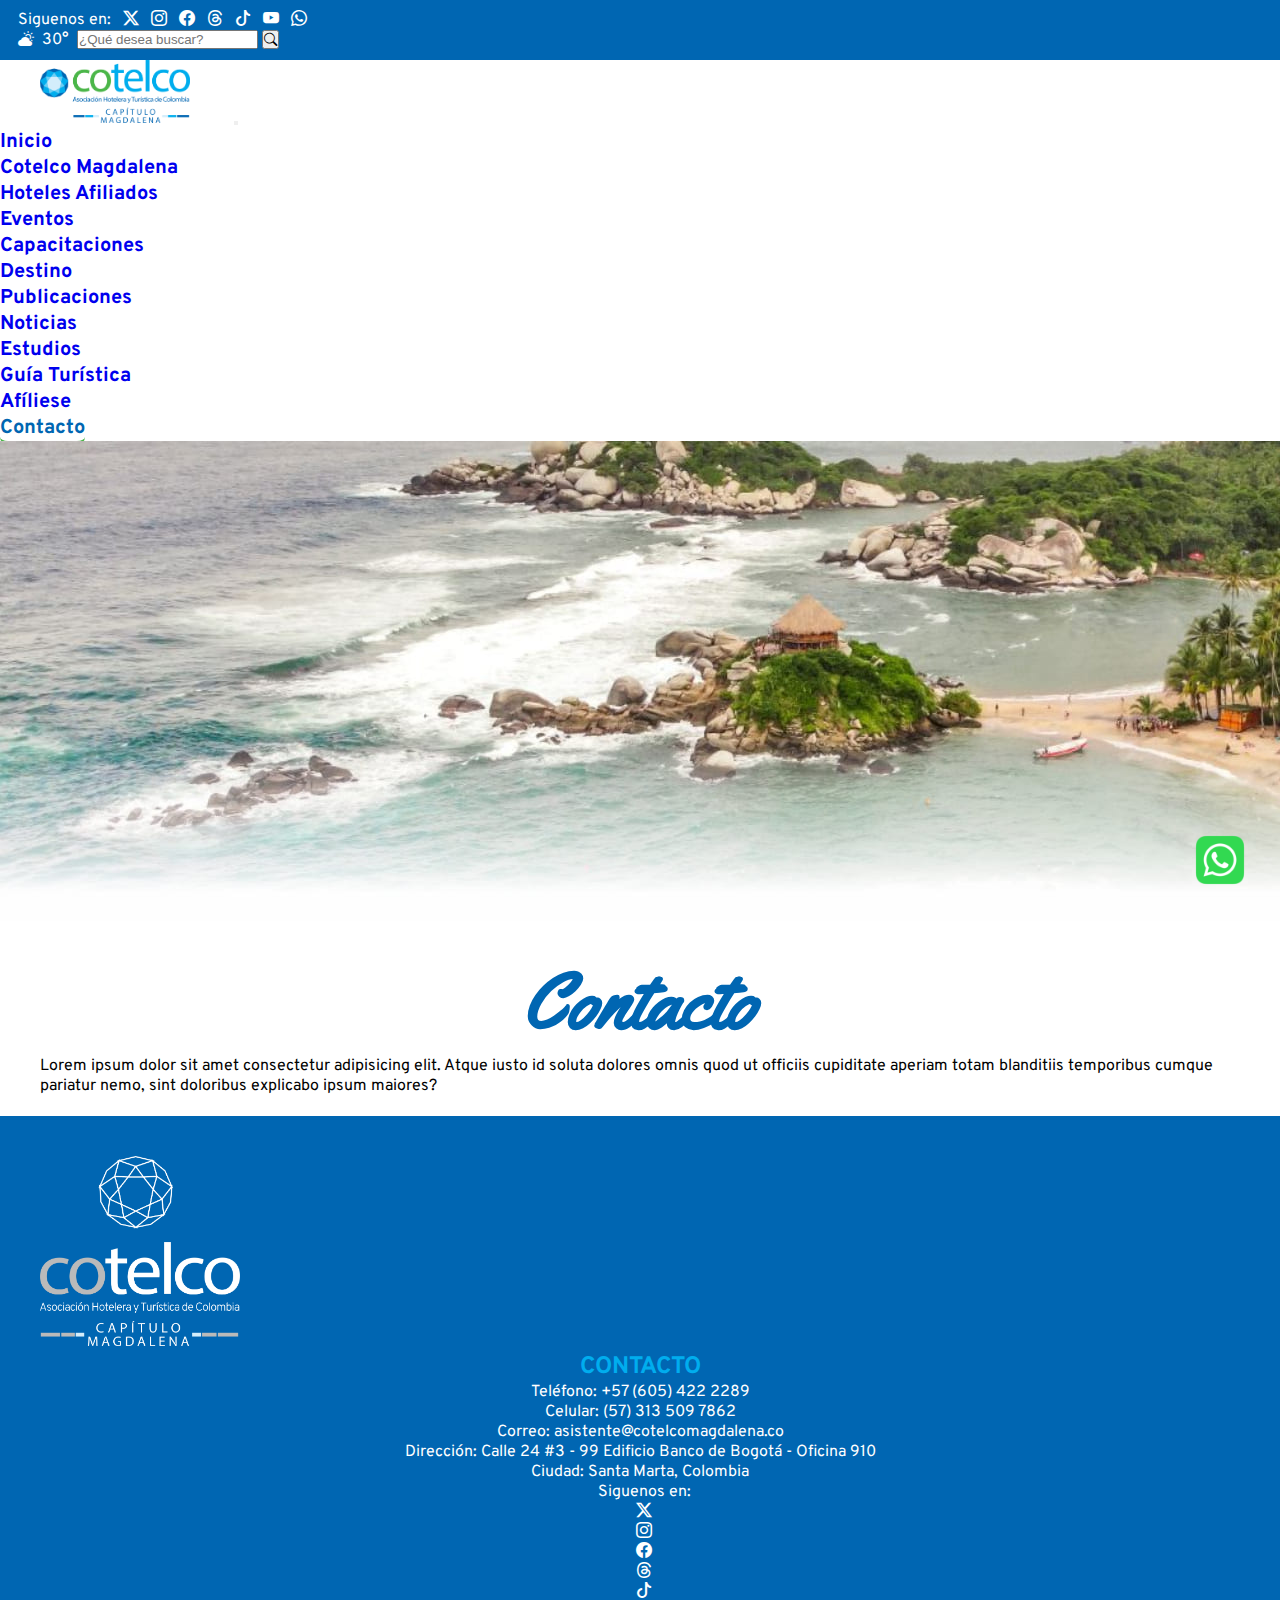
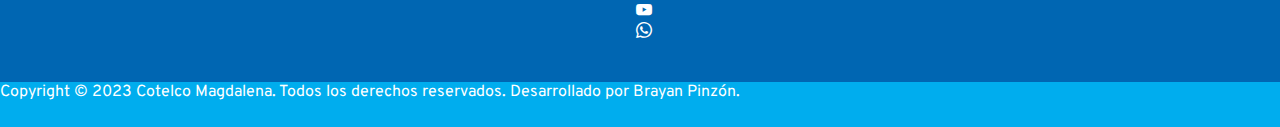
<file: pages/contacto.html>
<!DOCTYPE html>
<html lang="en">
<head>
    <meta charset="UTF-8">
    <meta name="viewport" content="width=device-width, initial-scale=1.0">

    <!--GOOGLE FONTS OVERPASS-->
    <link rel="preconnect" href="https://fonts.googleapis.com">
    <link rel="preconnect" href="https://fonts.gstatic.com" crossorigin>
    <link href="https://fonts.googleapis.com/css2?family=Overpass&display=swap" rel="stylesheet">

    <link rel="preconnect" href="https://fonts.googleapis.com">
    <link rel="preconnect" href="https://fonts.gstatic.com" crossorigin>
    <link href="https://fonts.googleapis.com/css2?family=Overpass:wght@400;700&display=swap" rel="stylesheet">

    <link rel="preconnect" href="https://fonts.googleapis.com">
    <link rel="preconnect" href="https://fonts.gstatic.com" crossorigin>
    <link href="https://fonts.googleapis.com/css2?family=Overpass:wght@400;700&family=Yellowtail&display=swap" rel="stylesheet">
    
    <!--ICON PESTAÑA-->
    <link rel="shortcut icon" href="https://cotelcomagdalena.co/sites/default/files/icon.png" type="image/png">

    <!--LINK CND A ICONOS BOOTSTRAP-->
    <link rel="stylesheet" href="https://cdn.jsdelivr.net/npm/bootstrap-icons@1.11.1/font/bootstrap-icons.css">

    <!--LINK A CCS BOOTSTRAP
    <link rel="stylesheet" href="bootstrap-5.3.2-dist/css/bootstrap.css">-->

    <!--LINK CDN A CCS BOOTSTRAP-->
    <link href="https://cdn.jsdelivr.net/npm/bootstrap@5.3.2/dist/css/bootstrap.min.css" rel="stylesheet" integrity="sha384-T3c6CoIi6uLrA9TneNEoa7RxnatzjcDSCmG1MXxSR1GAsXEV/Dwwykc2MPK8M2HN" crossorigin="anonymous">
   
    <!--LINK A CSS-->
    <link rel="stylesheet" href="../css/styles.css">

    <title>Contacto - Cotelco Magdalena</title>
</head>

<body>
    <!--HEADER CONTAINER-->
    <header class="fixed-top">
        <!--BARRA SUPERIOR-->
        <div class="container-fluid barra_superior navbar">
            <div class="iconos_redes">
                <a class="navbar-brand">Siguenos en:</a>
                <a href="https://twitter.com/HotelesenSmr" target="_blank">
                    <i class="bi bi-twitter-x"></i>
                </a>
                <a href="https://www.instagram.com/cotelcomagdalena/" target="_blank">
                    <i class="bi bi-instagram"></i>
                </a>
                <a href="https://www.facebook.com/cotelcocapitulomagdalena" target="_blank">
                    <i class="bi bi-facebook"></i>
                </a>
                <a href="https://www.threads.net/@cotelcomagdalena" target="_blank">
                    <i class="bi bi-threads"></i>
                </a>
                <a href="https://www.tiktok.com/@cotelcomagdalena" target="_blank">
                    <i class="bi bi-tiktok"></i>
                </a>
                <a href="https://www.youtube.com/@cotelcomagdalena" target="_blank">
                    <i class="bi bi-youtube"></i>
                </a>
                <a href="https://web.whatsapp.com/" target="_blank">
                    <i class="bi bi-whatsapp"></i>
                </a>  
            </div>
            <div class="iconos_redes barra_clima">
                <a href="">
                    <i class="bi bi-cloud-sun-fill"></i>
                </a>
                <span id="clima">30°</span>
                <form class="d-flex" role="search">
                    <input class="form-control me-2" type="search" placeholder="¿Qué desea buscar?" aria-label="Buscar">
                    <button class="btn btn_buscar" type="submit"><i class="bi bi-search"></i></button>
                </form>
            </div> 
        </div>
        <!--BARRA DE NAVEGACIÓN-->
        <nav class="navbar navbar-expand-lg bg-body-tertiary ">
            <div class="container-fluid">
                <a class="navbar-brand" href="../index.html">
                    <img src="../img/logo_cotelco.png" alt="Logo Cotelco Magdalena" class="logo">
                </a>
                <button class="navbar-toggler" type="button" data-bs-toggle="collapse" data-bs-target="#navbarNavDropdown" aria-controls="navbarNavDropdown" aria-expanded="false" aria-label="Toggle navigation">
                    <span class="navbar-toggler-icon"></span>
                </button>
                <div class="collapse navbar-collapse" id="navbarNavDropdown">
                    <ul class="navbar-nav">
                        <li class="nav-item">
                            <a class="nav-link" aria-current="true" href="../index.html">Inicio</a>
                        </li>
                        <li class="nav-item">
                            <a class="nav-link" aria-current="true" href="../pages/cotelco_magdalena.html">Cotelco Magdalena</a>
                        </li>
                        <li class="nav-item">
                            <a class="nav-link" href="../pages/hoteles_afiliados.html">Hoteles Afiliados</a>
                        </li>
                        <li class="nav-item">
                            <a class="nav-link" href="../pages/eventos.html">Eventos</a>
                        </li>
                        <li class="nav-item">
                            <a class="nav-link" href="../pages/capacitaciones.html">Capacitaciones</a>
                        </li>
                        <li class="nav-item">
                            <a class="nav-link" href="../pages/destino.html">Destino</a>
                        </li>
                        <li class="nav-item dropdown">
                            <a class="nav-link dropdown-toggle" href="#" role="button" data-bs-toggle="dropdown" aria-expanded="false">
                                Publicaciones
                            </a>
                            <ul class="dropdown-menu">
                                <li><a class="dropdown-item" href="../pages/noticias.html">Noticias</a></li>
                                <li><a class="dropdown-item" href="../pages/estudios.html">Estudios</a></li>
                                <li><a class="dropdown-item" href="../pages/guia_turistica.html">Guía Turística</a></li>
                            </ul>
                        </li>
                        <li class="nav-item">
                            <a class="nav-link" href="../pages/afiliese.html">Afíliese</a>
                        </li>
                        <li class="nav-item">
                            <a class="nav-link activo" href="../pages/contacto.html">Contacto</a>
                        </li>
                    </ul>
                </div>
            </div>
        </nav>
    </header>

    <!--PORTADA-->
    <div class="container-fluid navbar">
        <img src="../img/portada.jpg" class="img-fluid" alt="...">
    </div>

    <!--SECTION CONTACTO-->
    <section class="contacto">
        <div class="container-lg">
            <h1>Contacto</h1>
            <p class="p-1">Lorem ipsum dolor sit amet consectetur adipisicing elit. Atque iusto id soluta dolores omnis quod ut officiis cupiditate aperiam totam blanditiis temporibus cumque pariatur nemo, sint doloribus explicabo ipsum maiores?</p>
        </div>    
    </section>

    <!--FOOTER-->
    <footer>
        <div class="container">
            <div class="row mb-3 text-center">
                <div class="col-lg-4 themed-grid-col logo_footer">
                    <a href="../pages/index.html">
                        <img src="../img/logo_cotelco_footer.png" alt="Hotel 2">
                    </a>
                </div>
                <div class="col-lg-4 themed-grid-col seccion_footer info_footer">
                    <h2>CONTACTO</h2>
                    <p >Teléfono: +57 (605) 422 2289</p>
                    <p>Celular: (57) 313 509 7862</p>
                    <P>Correo: asistente@cotelcomagdalena.co</P>
                    <P>Dirección: Calle 24 #3 - 99 Edificio Banco de Bogotá - Oficina 910</P>
                    <P>Ciudad: Santa Marta, Colombia</P>
                </div>
                <div class="col-lg-4 themed-grid-col">
                    <div class="iconos_redes redes">
                        <a class="navbar-brand">Siguenos en:</a>
                        <a href="https://twitter.com/HotelesenSmr" target="_blank">
                            <i class="bi bi-twitter-x"></i>
                        </a>
                        <a href="https://www.instagram.com/cotelcomagdalena/" target="_blank">
                            <i class="bi bi-instagram"></i>
                        </a>
                        <a href="https://www.facebook.com/cotelcocapitulomagdalena" target="_blank">
                            <i class="bi bi-facebook"></i>
                        </a>
                        <a href="https://www.threads.net/@cotelcomagdalena" target="_blank">
                            <i class="bi bi-threads"></i>
                        </a>
                        <a href="https://www.tiktok.com/@cotelcomagdalena" target="_blank">
                            <i class="bi bi-tiktok"></i>
                        </a>
                        <a href="https://www.youtube.com/@cotelcomagdalena" target="_blank">
                            <i class="bi bi-youtube"></i>
                        </a>
                        <a href="https://web.whatsapp.com/" target="_blank">
                            <i class="bi bi-whatsapp"></i>
                        </a>  
                    </div>
                </div>
            </div>
        </div>
    </footer>

    <div class="container-fluid themed-container text-center barra_inferior">
        <p>Copyright © 2023 Cotelco Magdalena. Todos los derechos reservados. Desarrollado por Brayan Pinzón.</p>
    </div>

    <a href="https://web.whatsapp.com/">
        <img src="../img/logo-whatsapp.webp" alt="logo whatsapp" class="whatsapp">
    </a>

    <!--Script de Bootstrap
    <script src="bootstrap-5.3.2-dist/js/bootstrap.js"></script>
    <script src="bootstrap-5.3.2-dist/js/bootstrap.bundle.js"></script>
    <script src="bootstrap-5.3.2-dist/js/bootstrap.esm.js"></script>
-->

    <!--Script CDN de Bootstrap-->
    <script src="https://cdn.jsdelivr.net/npm/@popperjs/core@2.11.8/dist/umd/popper.min.js" integrity="sha384-I7E8VVD/ismYTF4hNIPjVp/Zjvgyol6VFvRkX/vR+Vc4jQkC+hVqc2pM8ODewa9r" crossorigin="anonymous"></script>
    <script src="https://cdn.jsdelivr.net/npm/bootstrap@5.3.2/dist/js/bootstrap.min.js" integrity="sha384-BBtl+eGJRgqQAUMxJ7pMwbEyER4l1g+O15P+16Ep7Q9Q+zqX6gSbd85u4mG4QzX+" crossorigin="anonymous"></script>

</body>
</html>
</file>
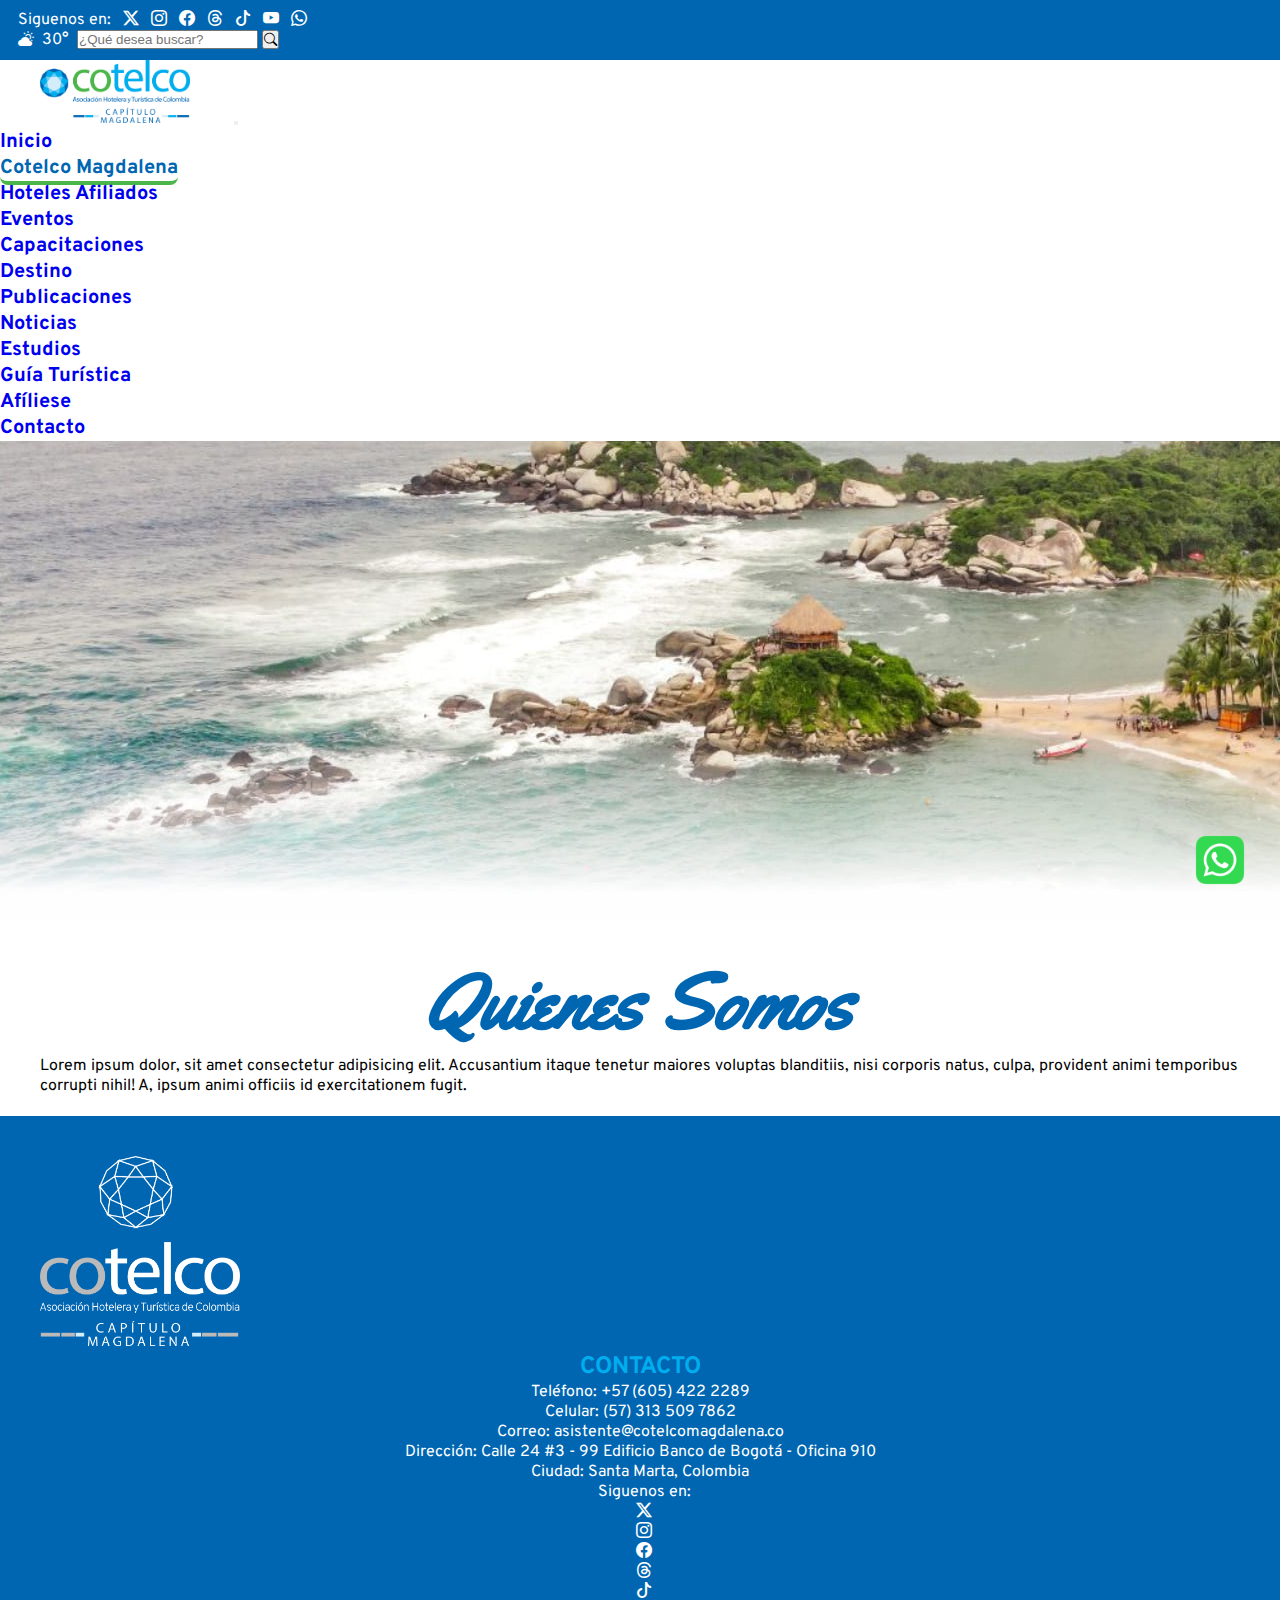
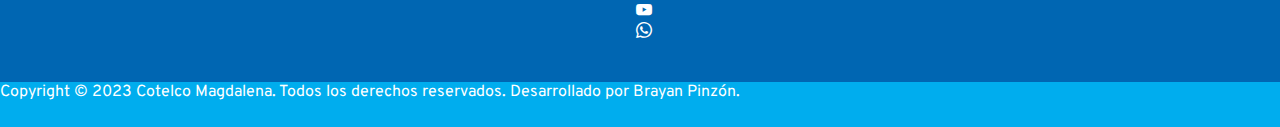
<file: pages/cotelco_magdalena.html>
<!DOCTYPE html>
<html lang="en">
<head>
    <meta charset="UTF-8">
    <meta name="viewport" content="width=device-width, initial-scale=1.0">

    <!--GOOGLE FONTS OVERPASS-->
    <link rel="preconnect" href="https://fonts.googleapis.com">
    <link rel="preconnect" href="https://fonts.gstatic.com" crossorigin>
    <link href="https://fonts.googleapis.com/css2?family=Overpass&display=swap" rel="stylesheet">

    <link rel="preconnect" href="https://fonts.googleapis.com">
    <link rel="preconnect" href="https://fonts.gstatic.com" crossorigin>
    <link href="https://fonts.googleapis.com/css2?family=Overpass:wght@400;700&display=swap" rel="stylesheet">

    <link rel="preconnect" href="https://fonts.googleapis.com">
    <link rel="preconnect" href="https://fonts.gstatic.com" crossorigin>
    <link href="https://fonts.googleapis.com/css2?family=Overpass:wght@400;700&family=Yellowtail&display=swap" rel="stylesheet">

    <!--ICON PESTAÑA-->
    <link rel="shortcut icon" href="https://cotelcomagdalena.co/sites/default/files/icon.png" type="image/png">

    <!--LINK CND A ICONOS BOOTSTRAP-->
    <link rel="stylesheet" href="https://cdn.jsdelivr.net/npm/bootstrap-icons@1.11.1/font/bootstrap-icons.css">

    <!--LINK A CCS BOOTSTRAP
    <link rel="stylesheet" href="bootstrap-5.3.2-dist/css/bootstrap.css">-->

    <!--LINK CDN A CCS BOOTSTRAP-->
    <link href="https://cdn.jsdelivr.net/npm/bootstrap@5.3.2/dist/css/bootstrap.min.css" rel="stylesheet" integrity="sha384-T3c6CoIi6uLrA9TneNEoa7RxnatzjcDSCmG1MXxSR1GAsXEV/Dwwykc2MPK8M2HN" crossorigin="anonymous">
   
    <!--LINK A CSS-->
    <link rel="stylesheet" href="../css/styles.css">

    <title>Quienes Somos - Cotelco Magdalena</title>
</head>

<body>
    <!--HEADER CONTAINER-->
    <header class="fixed-top">
        <!--BARRA SUPERIOR-->
        <div class="container-fluid barra_superior navbar">
            <div class="iconos_redes">
                <a class="navbar-brand">Siguenos en:</a>
                <a href="https://twitter.com/HotelesenSmr" target="_blank">
                    <i class="bi bi-twitter-x"></i>
                </a>
                <a href="https://www.instagram.com/cotelcomagdalena/" target="_blank">
                    <i class="bi bi-instagram"></i>
                </a>
                <a href="https://www.facebook.com/cotelcocapitulomagdalena" target="_blank">
                    <i class="bi bi-facebook"></i>
                </a>
                <a href="https://www.threads.net/@cotelcomagdalena" target="_blank">
                    <i class="bi bi-threads"></i>
                </a>
                <a href="https://www.tiktok.com/@cotelcomagdalena" target="_blank">
                    <i class="bi bi-tiktok"></i>
                </a>
                <a href="https://www.youtube.com/@cotelcomagdalena" target="_blank">
                    <i class="bi bi-youtube"></i>
                </a>
                <a href="https://web.whatsapp.com/" target="_blank">
                    <i class="bi bi-whatsapp"></i>
                </a>  
            </div>
            <div class="iconos_redes barra_clima">
                <a href="">
                    <i class="bi bi-cloud-sun-fill"></i>
                </a>
                <span id="clima">30°</span>
                <form class="d-flex" role="search">
                    <input class="form-control me-2" type="search" placeholder="¿Qué desea buscar?" aria-label="Buscar">
                    <button class="btn btn_buscar" type="submit"><i class="bi bi-search"></i></button>
                </form>
            </div> 
        </div>
        <!--BARRA DE NAVEGACIÓN-->
        <nav class="navbar navbar-expand-lg bg-body-tertiary ">
            <div class="container-fluid">
                <a class="navbar-brand" href="../index.html">
                    <img src="../img/logo_cotelco.png" alt="Logo Cotelco Magdalena" class="logo">
                </a>
                <button class="navbar-toggler" type="button" data-bs-toggle="collapse" data-bs-target="#navbarNavDropdown" aria-controls="navbarNavDropdown" aria-expanded="false" aria-label="Toggle navigation">
                    <span class="navbar-toggler-icon"></span>
                </button>
                <div class="collapse navbar-collapse" id="navbarNavDropdown">
                    <ul class="navbar-nav">
                        <li class="nav-item">
                            <a class="nav-link" aria-current="true" href="../index.html">Inicio</a>
                        </li>
                        <li class="nav-item">
                            <a class="nav-link activo" aria-current="true" href="../pages/cotelco_magdalena.html">Cotelco Magdalena</a>
                        </li>
                        <li class="nav-item">
                            <a class="nav-link" href="../pages/hoteles_afiliados.html">Hoteles Afiliados</a>
                        </li>
                        <li class="nav-item">
                            <a class="nav-link" href="../pages/eventos.html">Eventos</a>
                        </li>
                        <li class="nav-item">
                            <a class="nav-link" href="../pages/capacitaciones.html">Capacitaciones</a>
                        </li>
                        <li class="nav-item">
                            <a class="nav-link" href="../pages/destino.html">Destino</a>
                        </li>
                        <li class="nav-item dropdown">
                            <a class="nav-link dropdown-toggle" href="#" role="button" data-bs-toggle="dropdown" aria-expanded="false">
                                Publicaciones
                            </a>
                            <ul class="dropdown-menu">
                                <li><a class="dropdown-item" href="../pages/noticias.html">Noticias</a></li>
                                <li><a class="dropdown-item" href="../pages/estudios.html">Estudios</a></li>
                                <li><a class="dropdown-item" href="../pages/guia_turistica.html">Guía Turística</a></li>
                            </ul>
                        </li>
                        <li class="nav-item">
                            <a class="nav-link" href="../pages/afiliese.html">Afíliese</a>
                        </li>
                        <li class="nav-item">
                            <a class="nav-link" href="../pages/contacto.html">Contacto</a>
                        </li>
                    </ul>
                </div>
            </div>
        </nav>
    </header>

    <!--PORTADA-->
    <div class="container-fluid navbar">
        <img src="../img/portada.jpg" class="img-fluid" alt="...">
    </div>

    <!--SECTION QUIENES SOMOS-->
    <section class="quienes_somos">
        <div class="container-lg">
            <h1>Quienes Somos</h1>
            <p class="p-1">Lorem ipsum dolor, sit amet consectetur adipisicing elit. Accusantium itaque tenetur maiores voluptas blanditiis, nisi corporis natus, culpa, provident animi temporibus corrupti nihil! A, ipsum animi officiis id exercitationem fugit.</p>
        </div>    
    </section>

    <!--FOOTER-->
    <footer>
        <div class="container">
            <div class="row mb-3 text-center">
                <div class="col-lg-4 themed-grid-col logo_footer">
                    <a href="../pages/index.html">
                        <img src="../img/logo_cotelco_footer.png" alt="Hotel 2">
                    </a>
                </div>
                <div class="col-lg-4 themed-grid-col seccion_footer info_footer">
                    <h2>CONTACTO</h2>
                    <p >Teléfono: +57 (605) 422 2289</p>
                    <p>Celular: (57) 313 509 7862</p>
                    <P>Correo: asistente@cotelcomagdalena.co</P>
                    <P>Dirección: Calle 24 #3 - 99 Edificio Banco de Bogotá - Oficina 910</P>
                    <P>Ciudad: Santa Marta, Colombia</P>
                </div>
                <div class="col-lg-4 themed-grid-col">
                    <div class="iconos_redes redes">
                        <a class="navbar-brand">Siguenos en:</a>
                        <a href="https://twitter.com/HotelesenSmr" target="_blank">
                            <i class="bi bi-twitter-x"></i>
                        </a>
                        <a href="https://www.instagram.com/cotelcomagdalena/" target="_blank">
                            <i class="bi bi-instagram"></i>
                        </a>
                        <a href="https://www.facebook.com/cotelcocapitulomagdalena" target="_blank">
                            <i class="bi bi-facebook"></i>
                        </a>
                        <a href="https://www.threads.net/@cotelcomagdalena" target="_blank">
                            <i class="bi bi-threads"></i>
                        </a>
                        <a href="https://www.tiktok.com/@cotelcomagdalena" target="_blank">
                            <i class="bi bi-tiktok"></i>
                        </a>
                        <a href="https://www.youtube.com/@cotelcomagdalena" target="_blank">
                            <i class="bi bi-youtube"></i>
                        </a>
                        <a href="https://web.whatsapp.com/" target="_blank">
                            <i class="bi bi-whatsapp"></i>
                        </a>  
                    </div>
                </div>
            </div>
        </div>
    </footer>

    <div class="container-fluid themed-container text-center barra_inferior">
        <p>Copyright © 2023 Cotelco Magdalena. Todos los derechos reservados. Desarrollado por Brayan Pinzón.</p>
    </div>

    <a href="https://web.whatsapp.com/">
        <img src="../img/logo-whatsapp.webp" alt="logo whatsapp" class="whatsapp">
    </a>

    <!--Script de Bootstrap
    <script src="bootstrap-5.3.2-dist/js/bootstrap.js"></script>
    <script src="bootstrap-5.3.2-dist/js/bootstrap.bundle.js"></script>
    <script src="bootstrap-5.3.2-dist/js/bootstrap.esm.js"></script>
-->

    <!--Script CDN de Bootstrap-->
    <script src="https://cdn.jsdelivr.net/npm/@popperjs/core@2.11.8/dist/umd/popper.min.js" integrity="sha384-I7E8VVD/ismYTF4hNIPjVp/Zjvgyol6VFvRkX/vR+Vc4jQkC+hVqc2pM8ODewa9r" crossorigin="anonymous"></script>
    <script src="https://cdn.jsdelivr.net/npm/bootstrap@5.3.2/dist/js/bootstrap.min.js" integrity="sha384-BBtl+eGJRgqQAUMxJ7pMwbEyER4l1g+O15P+16Ep7Q9Q+zqX6gSbd85u4mG4QzX+" crossorigin="anonymous"></script>

</body>
</html>
</file>
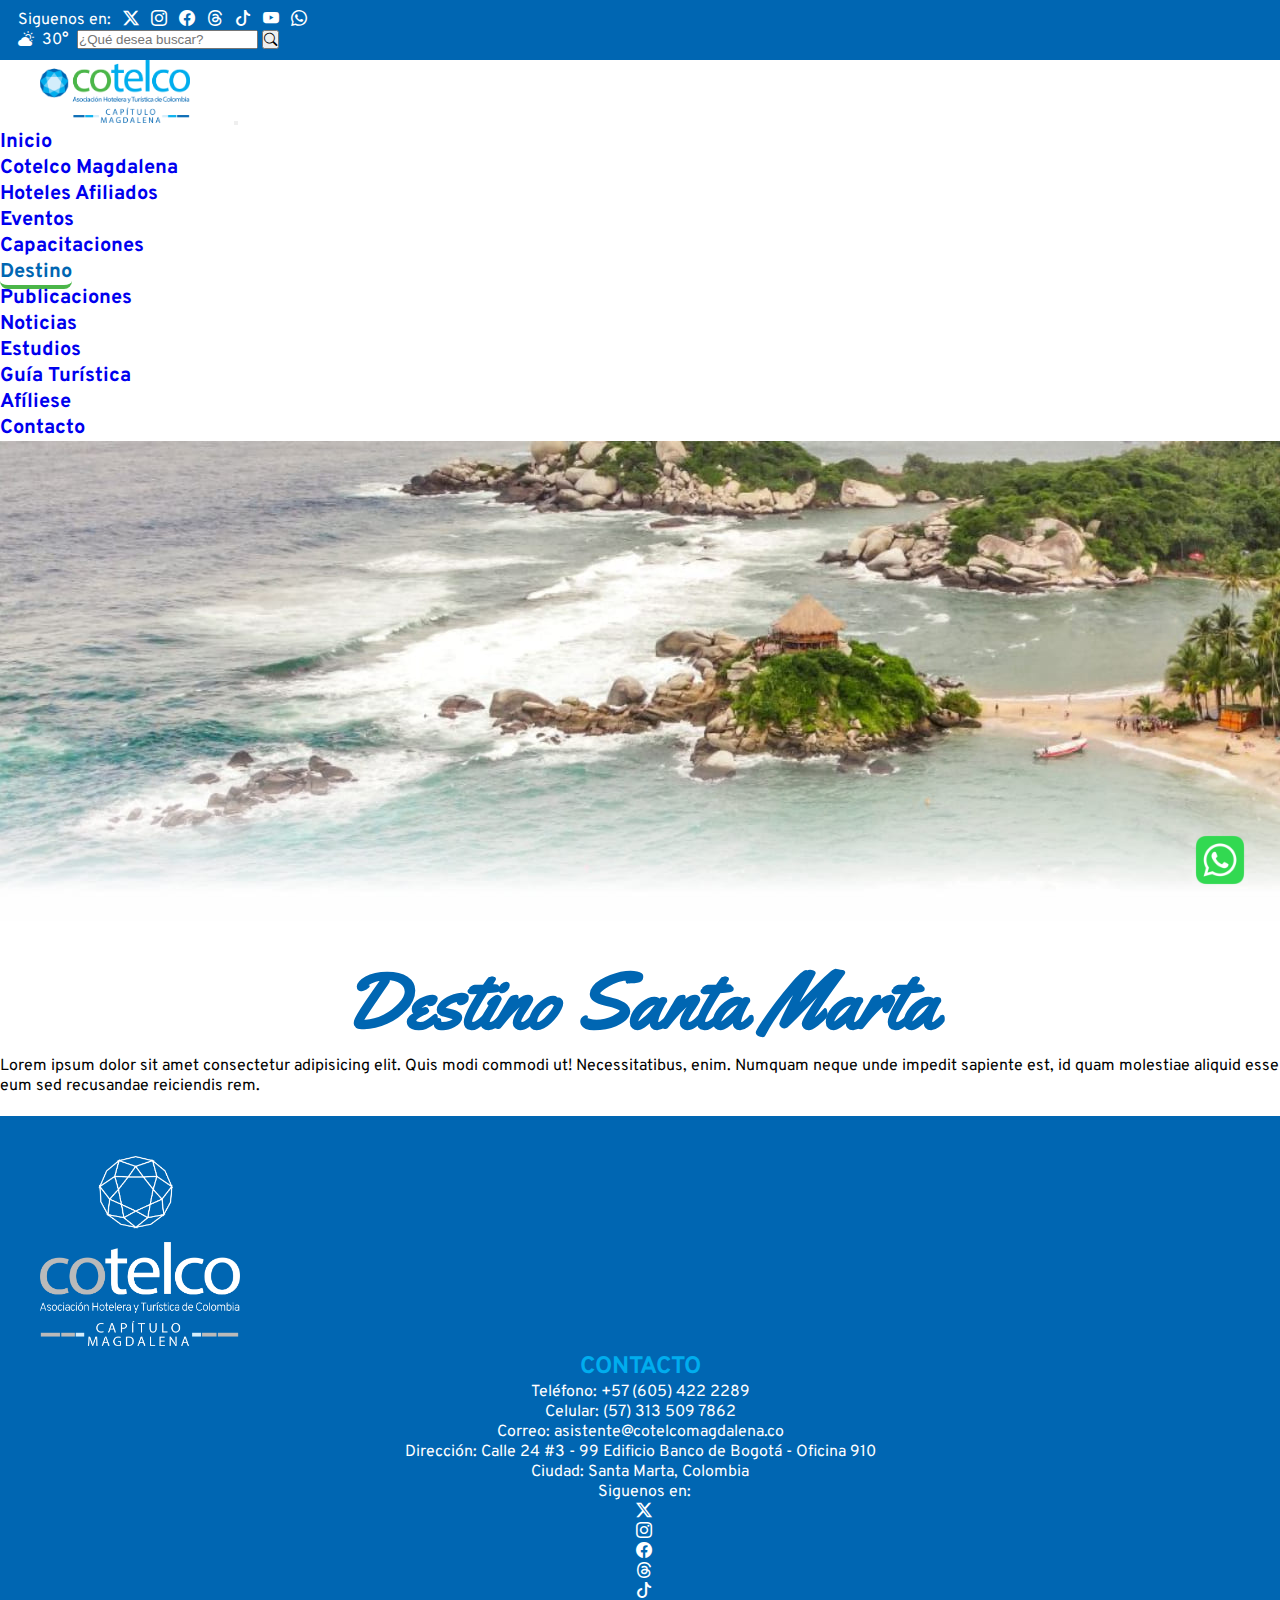
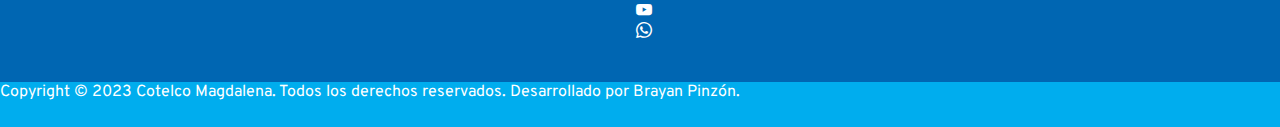
<file: pages/destino.html>
<!DOCTYPE html>
<html lang="en">
<head>
    <meta charset="UTF-8">
    <meta name="viewport" content="width=device-width, initial-scale=1.0">

    <!--GOOGLE FONTS OVERPASS-->
    <link rel="preconnect" href="https://fonts.googleapis.com">
    <link rel="preconnect" href="https://fonts.gstatic.com" crossorigin>
    <link href="https://fonts.googleapis.com/css2?family=Overpass&display=swap" rel="stylesheet">

    <link rel="preconnect" href="https://fonts.googleapis.com">
    <link rel="preconnect" href="https://fonts.gstatic.com" crossorigin>
    <link href="https://fonts.googleapis.com/css2?family=Overpass:wght@400;700&display=swap" rel="stylesheet">

    <link rel="preconnect" href="https://fonts.googleapis.com">
    <link rel="preconnect" href="https://fonts.gstatic.com" crossorigin>
    <link href="https://fonts.googleapis.com/css2?family=Overpass:wght@400;700&family=Yellowtail&display=swap" rel="stylesheet">
    
    <!--ICON PESTAÑA-->
    <link rel="shortcut icon" href="https://cotelcomagdalena.co/sites/default/files/icon.png" type="image/png">

    <!--LINK CND A ICONOS BOOTSTRAP-->
    <link rel="stylesheet" href="https://cdn.jsdelivr.net/npm/bootstrap-icons@1.11.1/font/bootstrap-icons.css">

    <!--LINK A CCS BOOTSTRAP
    <link rel="stylesheet" href="bootstrap-5.3.2-dist/css/bootstrap.css">-->

    <!--LINK CDN A CCS BOOTSTRAP-->
    <link href="https://cdn.jsdelivr.net/npm/bootstrap@5.3.2/dist/css/bootstrap.min.css" rel="stylesheet" integrity="sha384-T3c6CoIi6uLrA9TneNEoa7RxnatzjcDSCmG1MXxSR1GAsXEV/Dwwykc2MPK8M2HN" crossorigin="anonymous">
   
    <!--LINK A CSS-->
    <link rel="stylesheet" href="../css/styles.css">

    <title>Destino - Cotelco Magdalena</title>
</head>

<body>
    <!--HEADER CONTAINER-->
    <header class="fixed-top">
        <!--BARRA SUPERIOR-->
        <div class="container-fluid barra_superior navbar">
            <div class="iconos_redes">
                <a class="navbar-brand">Siguenos en:</a>
                <a href="https://twitter.com/HotelesenSmr" target="_blank">
                    <i class="bi bi-twitter-x"></i>
                </a>
                <a href="https://www.instagram.com/cotelcomagdalena/" target="_blank">
                    <i class="bi bi-instagram"></i>
                </a>
                <a href="https://www.facebook.com/cotelcocapitulomagdalena" target="_blank">
                    <i class="bi bi-facebook"></i>
                </a>
                <a href="https://www.threads.net/@cotelcomagdalena" target="_blank">
                    <i class="bi bi-threads"></i>
                </a>
                <a href="https://www.tiktok.com/@cotelcomagdalena" target="_blank">
                    <i class="bi bi-tiktok"></i>
                </a>
                <a href="https://www.youtube.com/@cotelcomagdalena" target="_blank">
                    <i class="bi bi-youtube"></i>
                </a>
                <a href="https://web.whatsapp.com/" target="_blank">
                    <i class="bi bi-whatsapp"></i>
                </a>  
            </div>
            <div class="iconos_redes barra_clima">
                <a href="">
                    <i class="bi bi-cloud-sun-fill"></i>
                </a>
                <span id="clima">30°</span>
                <form class="d-flex" role="search">
                    <input class="form-control me-2" type="search" placeholder="¿Qué desea buscar?" aria-label="Buscar">
                    <button class="btn btn_buscar" type="submit"><i class="bi bi-search"></i></button>
                </form>
            </div> 
        </div>
        <!--BARRA DE NAVEGACIÓN-->
        <nav class="navbar navbar-expand-lg bg-body-tertiary ">
            <div class="container-fluid">
                <a class="navbar-brand" href="../index.html">
                    <img src="../img/logo_cotelco.png" alt="Logo Cotelco Magdalena" class="logo">
                </a>
                <button class="navbar-toggler" type="button" data-bs-toggle="collapse" data-bs-target="#navbarNavDropdown" aria-controls="navbarNavDropdown" aria-expanded="false" aria-label="Toggle navigation">
                    <span class="navbar-toggler-icon"></span>
                </button>
                <div class="collapse navbar-collapse" id="navbarNavDropdown">
                    <ul class="navbar-nav">
                        <li class="nav-item">
                            <a class="nav-link" aria-current="true" href="../index.html">Inicio</a>
                        </li>
                        <li class="nav-item">
                            <a class="nav-link" aria-current="true" href="../pages/cotelco_magdalena.html">Cotelco Magdalena</a>
                        </li>
                        <li class="nav-item">
                            <a class="nav-link" href="../pages/hoteles_afiliados.html">Hoteles Afiliados</a>
                        </li>
                        <li class="nav-item">
                            <a class="nav-link" href="../pages/eventos.html">Eventos</a>
                        </li>
                        <li class="nav-item">
                            <a class="nav-link" href="../pages/capacitaciones.html">Capacitaciones</a>
                        </li>
                        <li class="nav-item">
                            <a class="nav-link activo" href="../pages/destino.html">Destino</a>
                        </li>
                        <li class="nav-item dropdown">
                            <a class="nav-link dropdown-toggle" href="#" role="button" data-bs-toggle="dropdown" aria-expanded="false">
                                Publicaciones
                            </a>
                            <ul class="dropdown-menu">
                                <li><a class="dropdown-item" href="../pages/noticias.html">Noticias</a></li>
                                <li><a class="dropdown-item" href="../pages/estudios.html">Estudios</a></li>
                                <li><a class="dropdown-item" href="../pages/guia_turistica.html">Guía Turística</a></li>
                            </ul>
                        </li>
                        <li class="nav-item">
                            <a class="nav-link" href="../pages/afiliese.html">Afíliese</a>
                        </li>
                        <li class="nav-item">
                            <a class="nav-link" href="../pages/contacto.html">Contacto</a>
                        </li>
                    </ul>
                </div>
            </div>
        </nav>
    </header>

    <!--PORTADA-->
    <div class="container-fluid navbar">
        <img src="../img/portada.jpg" class="img-fluid" alt="...">
    </div>

    <!--SECTION DESTINO-->
    <section class="destino">
        <div class="container-lg">
            <h1>Destino Santa Marta</h1>
            <p class="p-1">Lorem ipsum dolor sit amet consectetur adipisicing elit. Quis modi commodi ut! Necessitatibus, enim. Numquam neque unde impedit sapiente est, id quam molestiae aliquid esse eum sed recusandae reiciendis rem.</p>
        </div>    
    </section>

    <!--FOOTER-->
    <footer>
        <div class="container">
            <div class="row mb-3 text-center">
                <div class="col-lg-4 themed-grid-col logo_footer">
                    <a href="../pages/index.html">
                        <img src="../img/logo_cotelco_footer.png" alt="Hotel 2">
                    </a>
                </div>
                <div class="col-lg-4 themed-grid-col seccion_footer info_footer">
                    <h2>CONTACTO</h2>
                    <p >Teléfono: +57 (605) 422 2289</p>
                    <p>Celular: (57) 313 509 7862</p>
                    <P>Correo: asistente@cotelcomagdalena.co</P>
                    <P>Dirección: Calle 24 #3 - 99 Edificio Banco de Bogotá - Oficina 910</P>
                    <P>Ciudad: Santa Marta, Colombia</P>
                </div>
                <div class="col-lg-4 themed-grid-col">
                    <div class="iconos_redes redes">
                        <a class="navbar-brand">Siguenos en:</a>
                        <a href="https://twitter.com/HotelesenSmr" target="_blank">
                            <i class="bi bi-twitter-x"></i>
                        </a>
                        <a href="https://www.instagram.com/cotelcomagdalena/" target="_blank">
                            <i class="bi bi-instagram"></i>
                        </a>
                        <a href="https://www.facebook.com/cotelcocapitulomagdalena" target="_blank">
                            <i class="bi bi-facebook"></i>
                        </a>
                        <a href="https://www.threads.net/@cotelcomagdalena" target="_blank">
                            <i class="bi bi-threads"></i>
                        </a>
                        <a href="https://www.tiktok.com/@cotelcomagdalena" target="_blank">
                            <i class="bi bi-tiktok"></i>
                        </a>
                        <a href="https://www.youtube.com/@cotelcomagdalena" target="_blank">
                            <i class="bi bi-youtube"></i>
                        </a>
                        <a href="https://web.whatsapp.com/" target="_blank">
                            <i class="bi bi-whatsapp"></i>
                        </a>  
                    </div>
                </div>
            </div>
        </div>
    </footer>

    <div class="container-fluid themed-container text-center barra_inferior">
        <p>Copyright © 2023 Cotelco Magdalena. Todos los derechos reservados. Desarrollado por Brayan Pinzón.</p>
    </div>

    <a href="https://web.whatsapp.com/">
        <img src="../img/logo-whatsapp.webp" alt="logo whatsapp" class="whatsapp">
    </a>

    <!--Script de Bootstrap
    <script src="bootstrap-5.3.2-dist/js/bootstrap.js"></script>
    <script src="bootstrap-5.3.2-dist/js/bootstrap.bundle.js"></script>
    <script src="bootstrap-5.3.2-dist/js/bootstrap.esm.js"></script>
-->

    <!--Script CDN de Bootstrap-->
    <script src="https://cdn.jsdelivr.net/npm/@popperjs/core@2.11.8/dist/umd/popper.min.js" integrity="sha384-I7E8VVD/ismYTF4hNIPjVp/Zjvgyol6VFvRkX/vR+Vc4jQkC+hVqc2pM8ODewa9r" crossorigin="anonymous"></script>
    <script src="https://cdn.jsdelivr.net/npm/bootstrap@5.3.2/dist/js/bootstrap.min.js" integrity="sha384-BBtl+eGJRgqQAUMxJ7pMwbEyER4l1g+O15P+16Ep7Q9Q+zqX6gSbd85u4mG4QzX+" crossorigin="anonymous"></script>

</body>
</html>
</file>
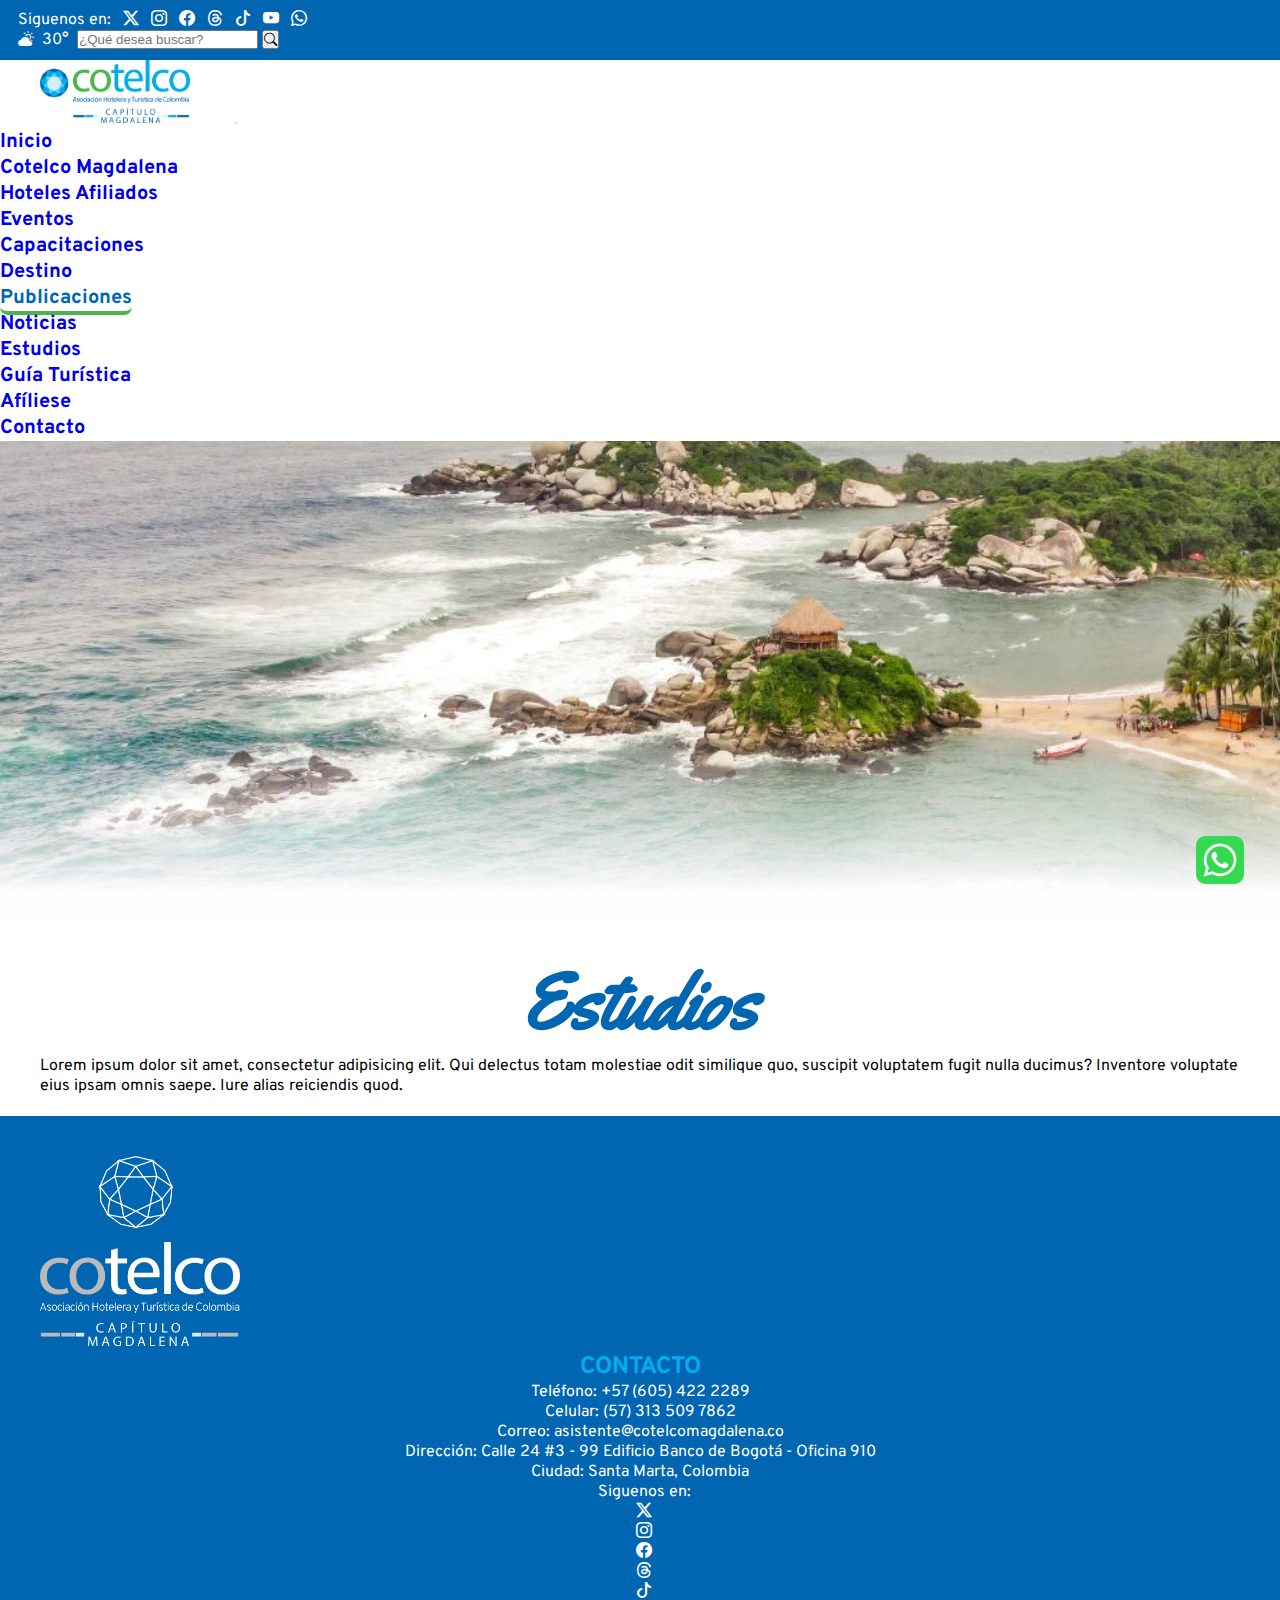
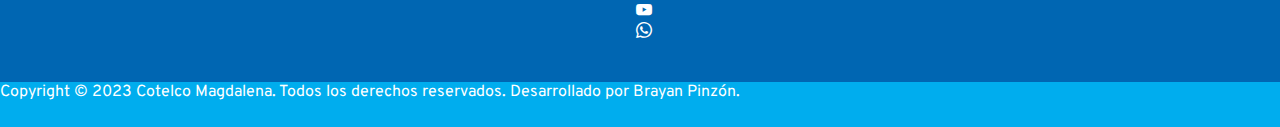
<file: pages/estudios.html>
<!DOCTYPE html>
<html lang="en">
<head>
    <meta charset="UTF-8">
    <meta name="viewport" content="width=device-width, initial-scale=1.0">

    <!--GOOGLE FONTS OVERPASS-->
    <link rel="preconnect" href="https://fonts.googleapis.com">
    <link rel="preconnect" href="https://fonts.gstatic.com" crossorigin>
    <link href="https://fonts.googleapis.com/css2?family=Overpass&display=swap" rel="stylesheet">

    <link rel="preconnect" href="https://fonts.googleapis.com">
    <link rel="preconnect" href="https://fonts.gstatic.com" crossorigin>
    <link href="https://fonts.googleapis.com/css2?family=Overpass:wght@400;700&display=swap" rel="stylesheet">

    <link rel="preconnect" href="https://fonts.googleapis.com">
    <link rel="preconnect" href="https://fonts.gstatic.com" crossorigin>
    <link href="https://fonts.googleapis.com/css2?family=Overpass:wght@400;700&family=Yellowtail&display=swap" rel="stylesheet">
    
    <!--ICON PESTAÑA-->
    <link rel="shortcut icon" href="https://cotelcomagdalena.co/sites/default/files/icon.png" type="image/png">

    <!--LINK CND A ICONOS BOOTSTRAP-->
    <link rel="stylesheet" href="https://cdn.jsdelivr.net/npm/bootstrap-icons@1.11.1/font/bootstrap-icons.css">

    <!--LINK A CCS BOOTSTRAP
    <link rel="stylesheet" href="bootstrap-5.3.2-dist/css/bootstrap.css">-->

    <!--LINK CDN A CCS BOOTSTRAP-->
    <link href="https://cdn.jsdelivr.net/npm/bootstrap@5.3.2/dist/css/bootstrap.min.css" rel="stylesheet" integrity="sha384-T3c6CoIi6uLrA9TneNEoa7RxnatzjcDSCmG1MXxSR1GAsXEV/Dwwykc2MPK8M2HN" crossorigin="anonymous">
   
    <!--LINK A CSS-->
    <link rel="stylesheet" href="../css/styles.css">

    <title>Estudios - Cotelco Magdalena</title>
</head>

<body>
    <!--HEADER CONTAINER-->
    <header class="fixed-top">
        <!--BARRA SUPERIOR-->
        <div class="container-fluid barra_superior navbar">
            <div class="iconos_redes">
                <a class="navbar-brand">Siguenos en:</a>
                <a href="https://twitter.com/HotelesenSmr" target="_blank">
                    <i class="bi bi-twitter-x"></i>
                </a>
                <a href="https://www.instagram.com/cotelcomagdalena/" target="_blank">
                    <i class="bi bi-instagram"></i>
                </a>
                <a href="https://www.facebook.com/cotelcocapitulomagdalena" target="_blank">
                    <i class="bi bi-facebook"></i>
                </a>
                <a href="https://www.threads.net/@cotelcomagdalena" target="_blank">
                    <i class="bi bi-threads"></i>
                </a>
                <a href="https://www.tiktok.com/@cotelcomagdalena" target="_blank">
                    <i class="bi bi-tiktok"></i>
                </a>
                <a href="https://www.youtube.com/@cotelcomagdalena" target="_blank">
                    <i class="bi bi-youtube"></i>
                </a>
                <a href="https://web.whatsapp.com/" target="_blank">
                    <i class="bi bi-whatsapp"></i>
                </a>  
            </div>
            <div class="iconos_redes barra_clima">
                <a href="">
                    <i class="bi bi-cloud-sun-fill"></i>
                </a>
                <span id="clima">30°</span>
                <form class="d-flex" role="search">
                    <input class="form-control me-2" type="search" placeholder="¿Qué desea buscar?" aria-label="Buscar">
                    <button class="btn btn_buscar" type="submit"><i class="bi bi-search"></i></button>
                </form>
            </div> 
        </div>
        <!--BARRA DE NAVEGACIÓN-->
        <nav class="navbar navbar-expand-lg bg-body-tertiary ">
            <div class="container-fluid">
                <a class="navbar-brand" href="../index.html">
                    <img src="../img/logo_cotelco.png" alt="Logo Cotelco Magdalena" class="logo">
                </a>
                <button class="navbar-toggler" type="button" data-bs-toggle="collapse" data-bs-target="#navbarNavDropdown" aria-controls="navbarNavDropdown" aria-expanded="false" aria-label="Toggle navigation">
                    <span class="navbar-toggler-icon"></span>
                </button>
                <div class="collapse navbar-collapse" id="navbarNavDropdown">
                    <ul class="navbar-nav">
                        <li class="nav-item">
                            <a class="nav-link" aria-current="true" href="../index.html">Inicio</a>
                        </li>
                        <li class="nav-item">
                            <a class="nav-link" aria-current="true" href="../pages/cotelco_magdalena.html">Cotelco Magdalena</a>
                        </li>
                        <li class="nav-item">
                            <a class="nav-link" href="../pages/hoteles_afiliados.html">Hoteles Afiliados</a>
                        </li>
                        <li class="nav-item">
                            <a class="nav-link" href="../pages/eventos.html">Eventos</a>
                        </li>
                        <li class="nav-item">
                            <a class="nav-link" href="../pages/capacitaciones.html">Capacitaciones</a>
                        </li>
                        <li class="nav-item">
                            <a class="nav-link" href="../pages/destino.html">Destino</a>
                        </li>
                        <li class="nav-item dropdown">
                            <a class="nav-link activo dropdown-toggle" href="#" role="button" data-bs-toggle="dropdown" aria-expanded="false">
                                Publicaciones
                            </a>
                            <ul class="dropdown-menu">
                                <li><a class="dropdown-item" href="../pages/noticias.html">Noticias</a></li>
                                <li><a class="dropdown-item" href="../pages/estudios.html">Estudios</a></li>
                                <li><a class="dropdown-item" href="../pages/guia_turistica.html">Guía Turística</a></li>
                            </ul>
                        </li>
                        <li class="nav-item">
                            <a class="nav-link" href="../pages/afiliese.html">Afíliese</a>
                        </li>
                        <li class="nav-item">
                            <a class="nav-link" href="../pages/contacto.html">Contacto</a>
                        </li>
                    </ul>
                </div>
            </div>
        </nav>
    </header>

    <!--PORTADA-->
    <div class="container-fluid navbar">
        <img src="../img/portada.jpg" class="img-fluid" alt="...">
    </div>

    <!--SECTION ESTUDIOS-->
    <section class="estudios">
        <div class="container-lg">
            <h1>Estudios</h1>
            <p class="p-1">Lorem ipsum dolor sit amet, consectetur adipisicing elit. Qui delectus totam molestiae odit similique quo, suscipit voluptatem fugit nulla ducimus? Inventore voluptate eius ipsam omnis saepe. Iure alias reiciendis quod.</p>
        </div>    
    </section>

    <!--FOOTER-->
    <footer>
        <div class="container">
            <div class="row mb-3 text-center">
                <div class="col-lg-4 themed-grid-col logo_footer">
                    <a href="../pages/index.html">
                        <img src="../img/logo_cotelco_footer.png" alt="Hotel 2">
                    </a>
                </div>
                <div class="col-lg-4 themed-grid-col seccion_footer info_footer">
                    <h2>CONTACTO</h2>
                    <p >Teléfono: +57 (605) 422 2289</p>
                    <p>Celular: (57) 313 509 7862</p>
                    <P>Correo: asistente@cotelcomagdalena.co</P>
                    <P>Dirección: Calle 24 #3 - 99 Edificio Banco de Bogotá - Oficina 910</P>
                    <P>Ciudad: Santa Marta, Colombia</P>
                </div>
                <div class="col-lg-4 themed-grid-col">
                    <div class="iconos_redes redes">
                        <a class="navbar-brand">Siguenos en:</a>
                        <a href="https://twitter.com/HotelesenSmr" target="_blank">
                            <i class="bi bi-twitter-x"></i>
                        </a>
                        <a href="https://www.instagram.com/cotelcomagdalena/" target="_blank">
                            <i class="bi bi-instagram"></i>
                        </a>
                        <a href="https://www.facebook.com/cotelcocapitulomagdalena" target="_blank">
                            <i class="bi bi-facebook"></i>
                        </a>
                        <a href="https://www.threads.net/@cotelcomagdalena" target="_blank">
                            <i class="bi bi-threads"></i>
                        </a>
                        <a href="https://www.tiktok.com/@cotelcomagdalena" target="_blank">
                            <i class="bi bi-tiktok"></i>
                        </a>
                        <a href="https://www.youtube.com/@cotelcomagdalena" target="_blank">
                            <i class="bi bi-youtube"></i>
                        </a>
                        <a href="https://web.whatsapp.com/" target="_blank">
                            <i class="bi bi-whatsapp"></i>
                        </a>  
                    </div>
                </div>
            </div>
        </div>
    </footer>

    <div class="container-fluid themed-container text-center barra_inferior">
        <p>Copyright © 2023 Cotelco Magdalena. Todos los derechos reservados. Desarrollado por Brayan Pinzón.</p>
    </div>

    <a href="https://web.whatsapp.com/">
        <img src="../img/logo-whatsapp.webp" alt="logo whatsapp" class="whatsapp">
    </a>

    <!--Script de Bootstrap
    <script src="bootstrap-5.3.2-dist/js/bootstrap.js"></script>
    <script src="bootstrap-5.3.2-dist/js/bootstrap.bundle.js"></script>
    <script src="bootstrap-5.3.2-dist/js/bootstrap.esm.js"></script>
-->

    <!--Script CDN de Bootstrap-->
    <script src="https://cdn.jsdelivr.net/npm/@popperjs/core@2.11.8/dist/umd/popper.min.js" integrity="sha384-I7E8VVD/ismYTF4hNIPjVp/Zjvgyol6VFvRkX/vR+Vc4jQkC+hVqc2pM8ODewa9r" crossorigin="anonymous"></script>
    <script src="https://cdn.jsdelivr.net/npm/bootstrap@5.3.2/dist/js/bootstrap.min.js" integrity="sha384-BBtl+eGJRgqQAUMxJ7pMwbEyER4l1g+O15P+16Ep7Q9Q+zqX6gSbd85u4mG4QzX+" crossorigin="anonymous"></script>

</body>
</html>
</file>
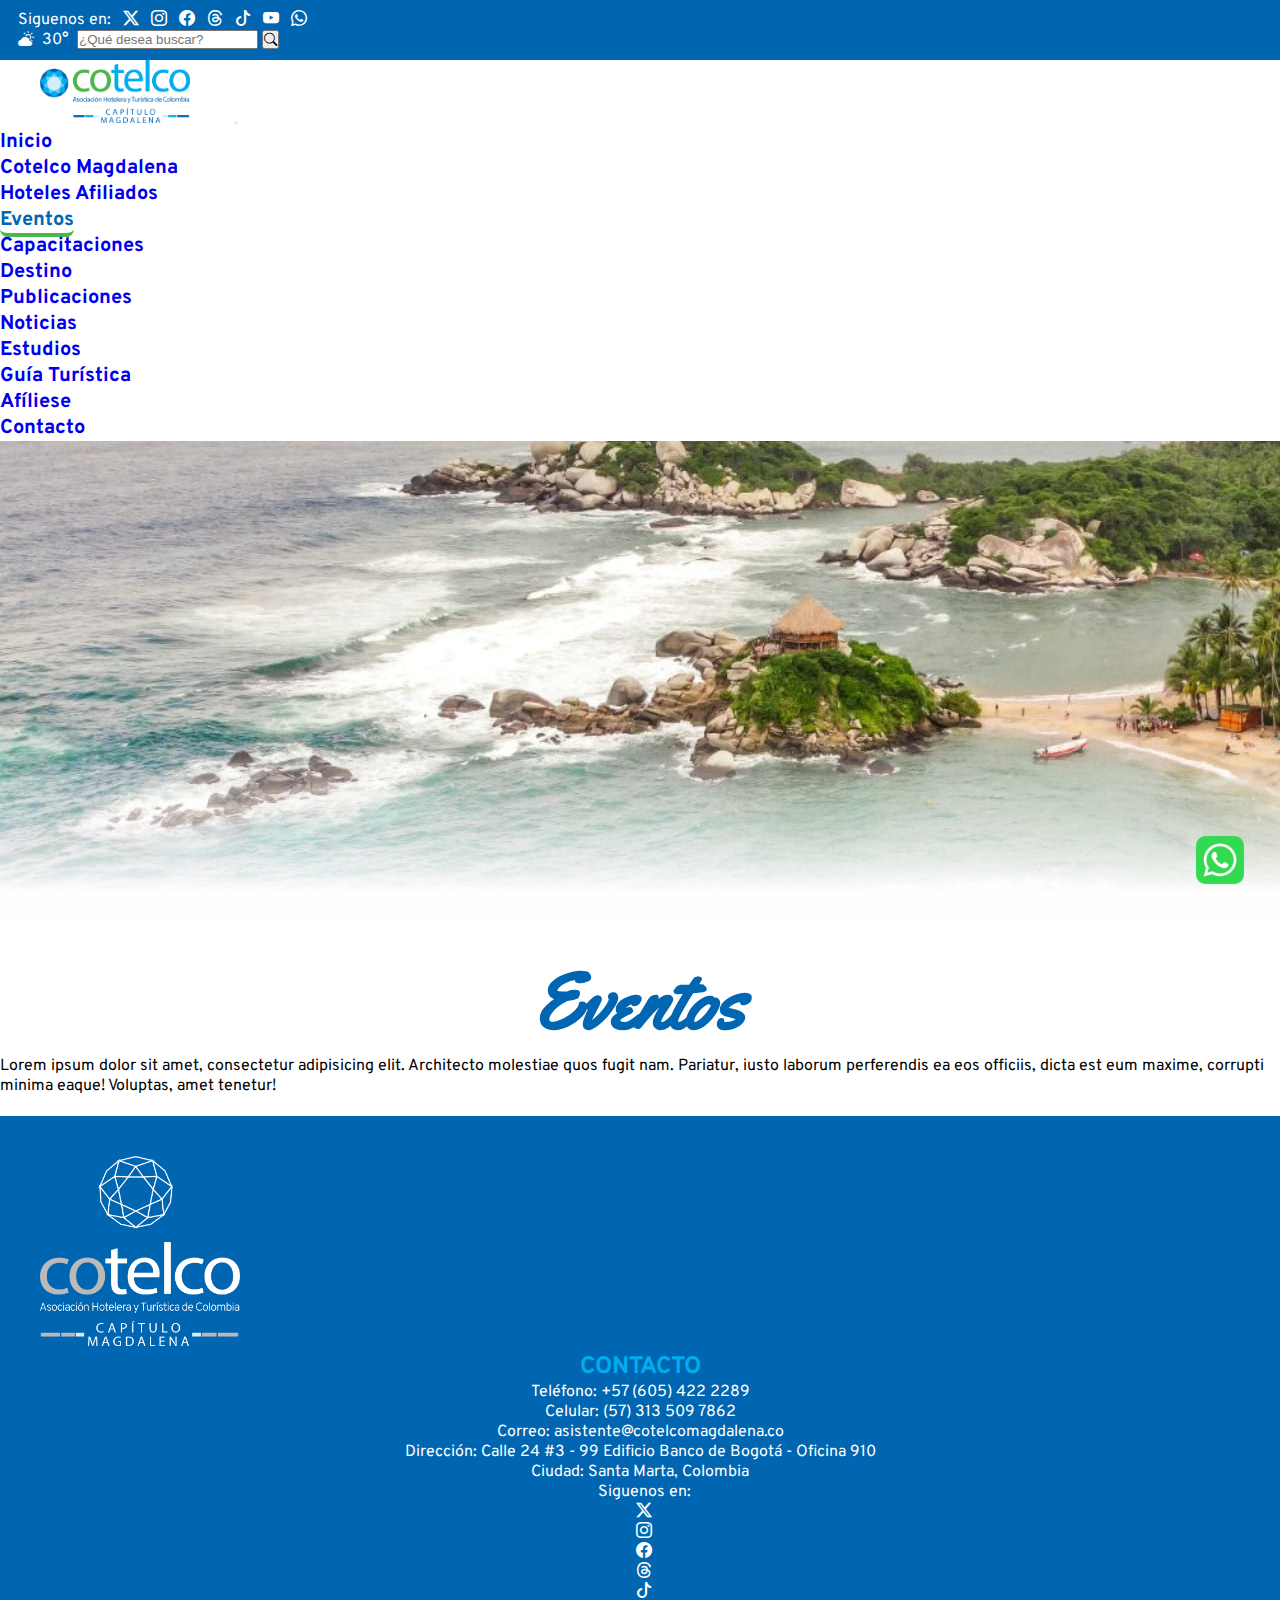
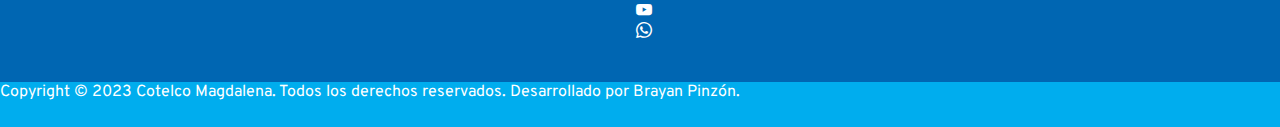
<file: pages/eventos.html>
<!DOCTYPE html>
<html lang="en">
<head>
    <meta charset="UTF-8">
    <meta name="viewport" content="width=device-width, initial-scale=1.0">

    <!--GOOGLE FONTS OVERPASS-->
    <link rel="preconnect" href="https://fonts.googleapis.com">
    <link rel="preconnect" href="https://fonts.gstatic.com" crossorigin>
    <link href="https://fonts.googleapis.com/css2?family=Overpass&display=swap" rel="stylesheet">

    <link rel="preconnect" href="https://fonts.googleapis.com">
    <link rel="preconnect" href="https://fonts.gstatic.com" crossorigin>
    <link href="https://fonts.googleapis.com/css2?family=Overpass:wght@400;700&display=swap" rel="stylesheet">

    <link rel="preconnect" href="https://fonts.googleapis.com">
    <link rel="preconnect" href="https://fonts.gstatic.com" crossorigin>
    <link href="https://fonts.googleapis.com/css2?family=Overpass:wght@400;700&family=Yellowtail&display=swap" rel="stylesheet">
    
    <!--ICON PESTAÑA-->
    <link rel="shortcut icon" href="https://cotelcomagdalena.co/sites/default/files/icon.png" type="image/png">

    <!--LINK CND A ICONOS BOOTSTRAP-->
    <link rel="stylesheet" href="https://cdn.jsdelivr.net/npm/bootstrap-icons@1.11.1/font/bootstrap-icons.css">

    <!--LINK A CCS BOOTSTRAP
    <link rel="stylesheet" href="bootstrap-5.3.2-dist/css/bootstrap.css">-->

    <!--LINK CDN A CCS BOOTSTRAP-->
    <link href="https://cdn.jsdelivr.net/npm/bootstrap@5.3.2/dist/css/bootstrap.min.css" rel="stylesheet" integrity="sha384-T3c6CoIi6uLrA9TneNEoa7RxnatzjcDSCmG1MXxSR1GAsXEV/Dwwykc2MPK8M2HN" crossorigin="anonymous">
   
    <!--LINK A CSS-->
    <link rel="stylesheet" href="../css/styles.css">

    <title>Eventos - Cotelco Magdalena</title>
</head>

<body>
    <!--HEADER CONTAINER-->
    <header class="fixed-top">
        <!--BARRA SUPERIOR-->
        <div class="container-fluid barra_superior navbar">
            <div class="iconos_redes">
                <a class="navbar-brand">Siguenos en:</a>
                <a href="https://twitter.com/HotelesenSmr" target="_blank">
                    <i class="bi bi-twitter-x"></i>
                </a>
                <a href="https://www.instagram.com/cotelcomagdalena/" target="_blank">
                    <i class="bi bi-instagram"></i>
                </a>
                <a href="https://www.facebook.com/cotelcocapitulomagdalena" target="_blank">
                    <i class="bi bi-facebook"></i>
                </a>
                <a href="https://www.threads.net/@cotelcomagdalena" target="_blank">
                    <i class="bi bi-threads"></i>
                </a>
                <a href="https://www.tiktok.com/@cotelcomagdalena" target="_blank">
                    <i class="bi bi-tiktok"></i>
                </a>
                <a href="https://www.youtube.com/@cotelcomagdalena" target="_blank">
                    <i class="bi bi-youtube"></i>
                </a>
                <a href="https://web.whatsapp.com/" target="_blank">
                    <i class="bi bi-whatsapp"></i>
                </a>  
            </div>
            <div class="iconos_redes barra_clima">
                <a href="">
                    <i class="bi bi-cloud-sun-fill"></i>
                </a>
                <span id="clima">30°</span>
                <form class="d-flex" role="search">
                    <input class="form-control me-2" type="search" placeholder="¿Qué desea buscar?" aria-label="Buscar">
                    <button class="btn btn_buscar" type="submit"><i class="bi bi-search"></i></button>
                </form>
            </div> 
        </div>
        <!--BARRA DE NAVEGACIÓN-->
        <nav class="navbar navbar-expand-lg bg-body-tertiary ">
            <div class="container-fluid">
                <a class="navbar-brand" href="../index.html">
                    <img src="../img/logo_cotelco.png" alt="Logo Cotelco Magdalena" class="logo">
                </a>
                <button class="navbar-toggler" type="button" data-bs-toggle="collapse" data-bs-target="#navbarNavDropdown" aria-controls="navbarNavDropdown" aria-expanded="false" aria-label="Toggle navigation">
                    <span class="navbar-toggler-icon"></span>
                </button>
                <div class="collapse navbar-collapse" id="navbarNavDropdown">
                    <ul class="navbar-nav">
                        <li class="nav-item">
                            <a class="nav-link" aria-current="true" href="../index.html">Inicio</a>
                        </li>
                        <li class="nav-item">
                            <a class="nav-link" aria-current="true" href="../pages/cotelco_magdalena.html">Cotelco Magdalena</a>
                        </li>
                        <li class="nav-item">
                            <a class="nav-link" href="../pages/hoteles_afiliados.html">Hoteles Afiliados</a>
                        </li>
                        <li class="nav-item">
                            <a class="nav-link activo" href="../pages/eventos.html">Eventos</a>
                        </li>
                        <li class="nav-item">
                            <a class="nav-link" href="../pages/capacitaciones.html">Capacitaciones</a>
                        </li>
                        <li class="nav-item">
                            <a class="nav-link" href="../pages/destino.html">Destino</a>
                        </li>
                        <li class="nav-item dropdown">
                            <a class="nav-link dropdown-toggle" href="#" role="button" data-bs-toggle="dropdown" aria-expanded="false">
                                Publicaciones
                            </a>
                            <ul class="dropdown-menu">
                                <li><a class="dropdown-item" href="../pages/noticias.html">Noticias</a></li>
                                <li><a class="dropdown-item" href="../pages/estudios.html">Estudios</a></li>
                                <li><a class="dropdown-item" href="../pages/guia_turistica.html">Guía Turística</a></li>
                            </ul>
                        </li>
                        <li class="nav-item">
                            <a class="nav-link" href="../pages/afiliese.html">Afíliese</a>
                        </li>
                        <li class="nav-item">
                            <a class="nav-link" href="../pages/contacto.html">Contacto</a>
                        </li>
                    </ul>
                </div>
            </div>
        </nav>
    </header>

    <!--PORTADA-->
    <div class="container-fluid navbar">
        <img src="../img/portada.jpg" class="img-fluid" alt="...">
    </div>

    <!--SECTION EVENTOS-->
    <section class="eventos">
        <div class="container-lg">
            <h1>Eventos</h1>
            <p class="p-1">Lorem ipsum dolor sit amet, consectetur adipisicing elit. Architecto molestiae quos fugit nam. Pariatur, iusto laborum perferendis ea eos officiis, dicta est eum maxime, corrupti minima eaque! Voluptas, amet tenetur!</p>
        </div>    
    </section>

    <!--FOOTER-->
    <footer>
        <div class="container">
            <div class="row mb-3 text-center">
                <div class="col-lg-4 themed-grid-col logo_footer">
                    <a href="../pages/index.html">
                        <img src="../img/logo_cotelco_footer.png" alt="Hotel 2">
                    </a>
                </div>
                <div class="col-lg-4 themed-grid-col seccion_footer info_footer">
                    <h2>CONTACTO</h2>
                    <p >Teléfono: +57 (605) 422 2289</p>
                    <p>Celular: (57) 313 509 7862</p>
                    <P>Correo: asistente@cotelcomagdalena.co</P>
                    <P>Dirección: Calle 24 #3 - 99 Edificio Banco de Bogotá - Oficina 910</P>
                    <P>Ciudad: Santa Marta, Colombia</P>
                </div>
                <div class="col-lg-4 themed-grid-col">
                    <div class="iconos_redes redes">
                        <a class="navbar-brand">Siguenos en:</a>
                        <a href="https://twitter.com/HotelesenSmr" target="_blank">
                            <i class="bi bi-twitter-x"></i>
                        </a>
                        <a href="https://www.instagram.com/cotelcomagdalena/" target="_blank">
                            <i class="bi bi-instagram"></i>
                        </a>
                        <a href="https://www.facebook.com/cotelcocapitulomagdalena" target="_blank">
                            <i class="bi bi-facebook"></i>
                        </a>
                        <a href="https://www.threads.net/@cotelcomagdalena" target="_blank">
                            <i class="bi bi-threads"></i>
                        </a>
                        <a href="https://www.tiktok.com/@cotelcomagdalena" target="_blank">
                            <i class="bi bi-tiktok"></i>
                        </a>
                        <a href="https://www.youtube.com/@cotelcomagdalena" target="_blank">
                            <i class="bi bi-youtube"></i>
                        </a>
                        <a href="https://web.whatsapp.com/" target="_blank">
                            <i class="bi bi-whatsapp"></i>
                        </a>  
                    </div>
                </div>
            </div>
        </div>
    </footer>

    <div class="container-fluid themed-container text-center barra_inferior">
        <p>Copyright © 2023 Cotelco Magdalena. Todos los derechos reservados. Desarrollado por Brayan Pinzón.</p>
    </div>

    <a href="https://web.whatsapp.com/">
        <img src="../img/logo-whatsapp.webp" alt="logo whatsapp" class="whatsapp">
    </a>

    <!--Script de Bootstrap
    <script src="bootstrap-5.3.2-dist/js/bootstrap.js"></script>
    <script src="bootstrap-5.3.2-dist/js/bootstrap.bundle.js"></script>
    <script src="bootstrap-5.3.2-dist/js/bootstrap.esm.js"></script>
-->

    <!--Script CDN de Bootstrap-->
    <script src="https://cdn.jsdelivr.net/npm/@popperjs/core@2.11.8/dist/umd/popper.min.js" integrity="sha384-I7E8VVD/ismYTF4hNIPjVp/Zjvgyol6VFvRkX/vR+Vc4jQkC+hVqc2pM8ODewa9r" crossorigin="anonymous"></script>
    <script src="https://cdn.jsdelivr.net/npm/bootstrap@5.3.2/dist/js/bootstrap.min.js" integrity="sha384-BBtl+eGJRgqQAUMxJ7pMwbEyER4l1g+O15P+16Ep7Q9Q+zqX6gSbd85u4mG4QzX+" crossorigin="anonymous"></script>

</body>
</html>
</file>
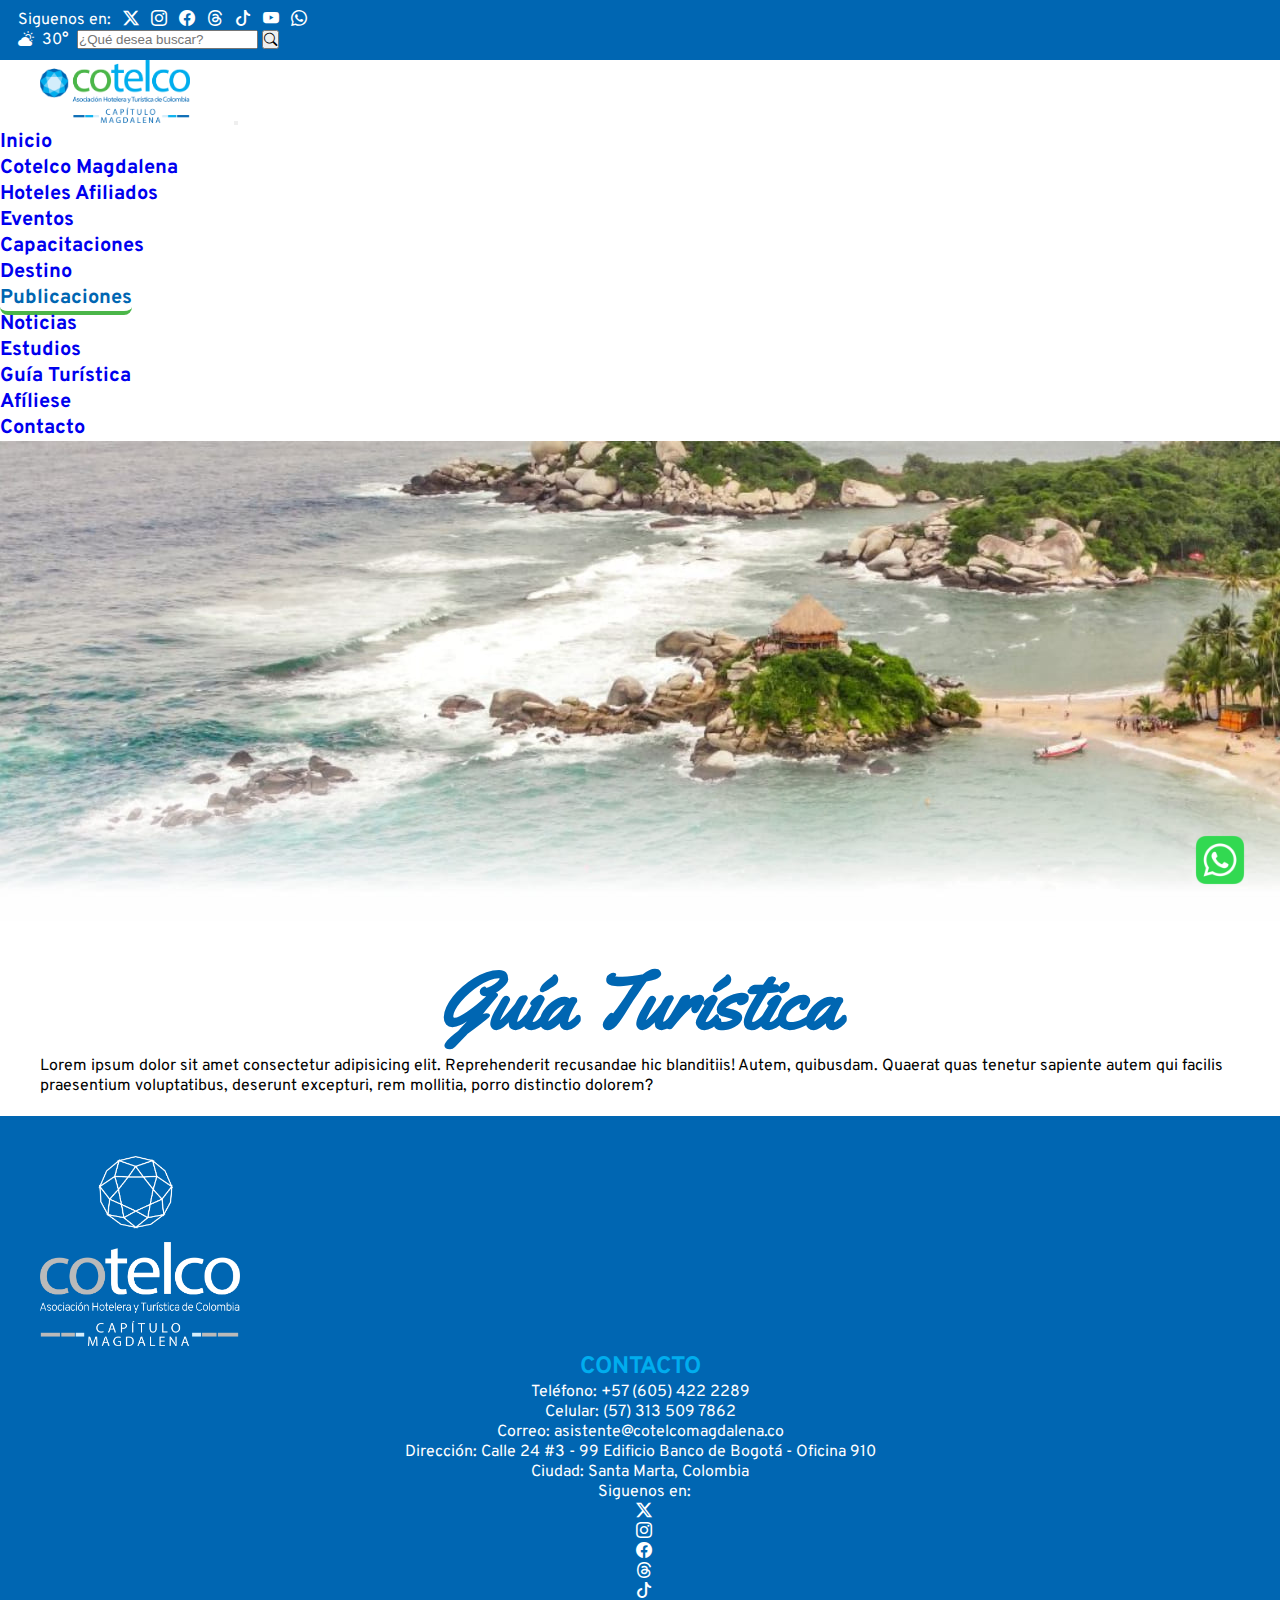
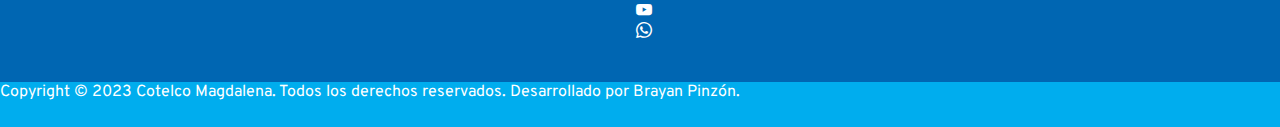
<file: pages/guia_turistica.html>
<!DOCTYPE html>
<html lang="en">
<head>
    <meta charset="UTF-8">
    <meta name="viewport" content="width=device-width, initial-scale=1.0">

    <!--GOOGLE FONTS OVERPASS-->
    <link rel="preconnect" href="https://fonts.googleapis.com">
    <link rel="preconnect" href="https://fonts.gstatic.com" crossorigin>
    <link href="https://fonts.googleapis.com/css2?family=Overpass&display=swap" rel="stylesheet">

    <link rel="preconnect" href="https://fonts.googleapis.com">
    <link rel="preconnect" href="https://fonts.gstatic.com" crossorigin>
    <link href="https://fonts.googleapis.com/css2?family=Overpass:wght@400;700&display=swap" rel="stylesheet">

    <link rel="preconnect" href="https://fonts.googleapis.com">
    <link rel="preconnect" href="https://fonts.gstatic.com" crossorigin>
    <link href="https://fonts.googleapis.com/css2?family=Overpass:wght@400;700&family=Yellowtail&display=swap" rel="stylesheet">
    
    <!--ICON PESTAÑA-->
    <link rel="shortcut icon" href="https://cotelcomagdalena.co/sites/default/files/icon.png" type="image/png">

    <!--LINK CND A ICONOS BOOTSTRAP-->
    <link rel="stylesheet" href="https://cdn.jsdelivr.net/npm/bootstrap-icons@1.11.1/font/bootstrap-icons.css">

    <!--LINK A CCS BOOTSTRAP
    <link rel="stylesheet" href="bootstrap-5.3.2-dist/css/bootstrap.css">-->

    <!--LINK CDN A CCS BOOTSTRAP-->
    <link href="https://cdn.jsdelivr.net/npm/bootstrap@5.3.2/dist/css/bootstrap.min.css" rel="stylesheet" integrity="sha384-T3c6CoIi6uLrA9TneNEoa7RxnatzjcDSCmG1MXxSR1GAsXEV/Dwwykc2MPK8M2HN" crossorigin="anonymous">
   
    <!--LINK A CSS-->
    <link rel="stylesheet" href="../css/styles.css">

    <title>Guía Turística - Cotelco Magdalena</title>
</head>

<body>
    <!--HEADER CONTAINER-->
    <header class="fixed-top">
        <!--BARRA SUPERIOR-->
        <div class="container-fluid barra_superior navbar">
            <div class="iconos_redes">
                <a class="navbar-brand">Siguenos en:</a>
                <a href="https://twitter.com/HotelesenSmr" target="_blank">
                    <i class="bi bi-twitter-x"></i>
                </a>
                <a href="https://www.instagram.com/cotelcomagdalena/" target="_blank">
                    <i class="bi bi-instagram"></i>
                </a>
                <a href="https://www.facebook.com/cotelcocapitulomagdalena" target="_blank">
                    <i class="bi bi-facebook"></i>
                </a>
                <a href="https://www.threads.net/@cotelcomagdalena" target="_blank">
                    <i class="bi bi-threads"></i>
                </a>
                <a href="https://www.tiktok.com/@cotelcomagdalena" target="_blank">
                    <i class="bi bi-tiktok"></i>
                </a>
                <a href="https://www.youtube.com/@cotelcomagdalena" target="_blank">
                    <i class="bi bi-youtube"></i>
                </a>
                <a href="https://web.whatsapp.com/" target="_blank">
                    <i class="bi bi-whatsapp"></i>
                </a>  
            </div>
            <div class="iconos_redes barra_clima">
                <a href="">
                    <i class="bi bi-cloud-sun-fill"></i>
                </a>
                <span id="clima">30°</span>
                <form class="d-flex" role="search">
                    <input class="form-control me-2" type="search" placeholder="¿Qué desea buscar?" aria-label="Buscar">
                    <button class="btn btn_buscar" type="submit"><i class="bi bi-search"></i></button>
                </form>
            </div> 
        </div>
        <!--BARRA DE NAVEGACIÓN-->
        <nav class="navbar navbar-expand-lg bg-body-tertiary ">
            <div class="container-fluid">
                <a class="navbar-brand" href="../index.html">
                    <img src="../img/logo_cotelco.png" alt="Logo Cotelco Magdalena" class="logo">
                </a>
                <button class="navbar-toggler" type="button" data-bs-toggle="collapse" data-bs-target="#navbarNavDropdown" aria-controls="navbarNavDropdown" aria-expanded="false" aria-label="Toggle navigation">
                    <span class="navbar-toggler-icon"></span>
                </button>
                <div class="collapse navbar-collapse" id="navbarNavDropdown">
                    <ul class="navbar-nav">
                        <li class="nav-item">
                            <a class="nav-link" aria-current="true" href="../index.html">Inicio</a>
                        </li>
                        <li class="nav-item">
                            <a class="nav-link" aria-current="true" href="../pages/cotelco_magdalena.html">Cotelco Magdalena</a>
                        </li>
                        <li class="nav-item">
                            <a class="nav-link" href="../pages/hoteles_afiliados.html">Hoteles Afiliados</a>
                        </li>
                        <li class="nav-item">
                            <a class="nav-link" href="../pages/eventos.html">Eventos</a>
                        </li>
                        <li class="nav-item">
                            <a class="nav-link" href="../pages/capacitaciones.html">Capacitaciones</a>
                        </li>
                        <li class="nav-item">
                            <a class="nav-link" href="../pages/destino.html">Destino</a>
                        </li>
                        <li class="nav-item dropdown">
                            <a class="nav-link activo dropdown-toggle" href="#" role="button" data-bs-toggle="dropdown" aria-expanded="false">
                                Publicaciones
                            </a>
                            <ul class="dropdown-menu">
                                <li><a class="dropdown-item" href="../pages/noticias.html">Noticias</a></li>
                                <li><a class="dropdown-item" href="../pages/estudios.html">Estudios</a></li>
                                <li><a class="dropdown-item" href="../pages/guia_turistica.html">Guía Turística</a></li>
                            </ul>
                        </li>
                        <li class="nav-item">
                            <a class="nav-link" href="../pages/afiliese.html">Afíliese</a>
                        </li>
                        <li class="nav-item">
                            <a class="nav-link" href="../pages/contacto.html">Contacto</a>
                        </li>
                    </ul>
                </div>
            </div>
        </nav>
    </header>

    <!--PORTADA-->
    <div class="container-fluid navbar">
        <img src="../img/portada.jpg" class="img-fluid" alt="...">
    </div>

    <!--SECTION GUIA TURISTICA-->
    <section class="guia_turistica">
        <div class="container-lg">
            <h1>Guía Turística</h1>
            <p class="p-1">Lorem ipsum dolor sit amet consectetur adipisicing elit. Reprehenderit recusandae hic blanditiis! Autem, quibusdam. Quaerat quas tenetur sapiente autem qui facilis praesentium voluptatibus, deserunt excepturi, rem mollitia, porro distinctio dolorem?</p>
        </div>    
    </section>

    <!--FOOTER-->
    <footer>
        <div class="container">
            <div class="row mb-3 text-center">
                <div class="col-lg-4 themed-grid-col logo_footer">
                    <a href="../pages/index.html">
                        <img src="../img/logo_cotelco_footer.png" alt="Hotel 2">
                    </a>
                </div>
                <div class="col-lg-4 themed-grid-col seccion_footer info_footer">
                    <h2>CONTACTO</h2>
                    <p >Teléfono: +57 (605) 422 2289</p>
                    <p>Celular: (57) 313 509 7862</p>
                    <P>Correo: asistente@cotelcomagdalena.co</P>
                    <P>Dirección: Calle 24 #3 - 99 Edificio Banco de Bogotá - Oficina 910</P>
                    <P>Ciudad: Santa Marta, Colombia</P>
                </div>
                <div class="col-lg-4 themed-grid-col">
                    <div class="iconos_redes redes">
                        <a class="navbar-brand">Siguenos en:</a>
                        <a href="https://twitter.com/HotelesenSmr" target="_blank">
                            <i class="bi bi-twitter-x"></i>
                        </a>
                        <a href="https://www.instagram.com/cotelcomagdalena/" target="_blank">
                            <i class="bi bi-instagram"></i>
                        </a>
                        <a href="https://www.facebook.com/cotelcocapitulomagdalena" target="_blank">
                            <i class="bi bi-facebook"></i>
                        </a>
                        <a href="https://www.threads.net/@cotelcomagdalena" target="_blank">
                            <i class="bi bi-threads"></i>
                        </a>
                        <a href="https://www.tiktok.com/@cotelcomagdalena" target="_blank">
                            <i class="bi bi-tiktok"></i>
                        </a>
                        <a href="https://www.youtube.com/@cotelcomagdalena" target="_blank">
                            <i class="bi bi-youtube"></i>
                        </a>
                        <a href="https://web.whatsapp.com/" target="_blank">
                            <i class="bi bi-whatsapp"></i>
                        </a>  
                    </div>
                </div>
            </div>
        </div>
    </footer>

    <div class="container-fluid themed-container text-center barra_inferior">
        <p>Copyright © 2023 Cotelco Magdalena. Todos los derechos reservados. Desarrollado por Brayan Pinzón.</p>
    </div>

    <a href="https://web.whatsapp.com/">
        <img src="../img/logo-whatsapp.webp" alt="logo whatsapp" class="whatsapp">
    </a>

    <!--Script de Bootstrap
    <script src="bootstrap-5.3.2-dist/js/bootstrap.js"></script>
    <script src="bootstrap-5.3.2-dist/js/bootstrap.bundle.js"></script>
    <script src="bootstrap-5.3.2-dist/js/bootstrap.esm.js"></script>
-->

    <!--Script CDN de Bootstrap-->
    <script src="https://cdn.jsdelivr.net/npm/@popperjs/core@2.11.8/dist/umd/popper.min.js" integrity="sha384-I7E8VVD/ismYTF4hNIPjVp/Zjvgyol6VFvRkX/vR+Vc4jQkC+hVqc2pM8ODewa9r" crossorigin="anonymous"></script>
    <script src="https://cdn.jsdelivr.net/npm/bootstrap@5.3.2/dist/js/bootstrap.min.js" integrity="sha384-BBtl+eGJRgqQAUMxJ7pMwbEyER4l1g+O15P+16Ep7Q9Q+zqX6gSbd85u4mG4QzX+" crossorigin="anonymous"></script>

</body>
</html>
</file>
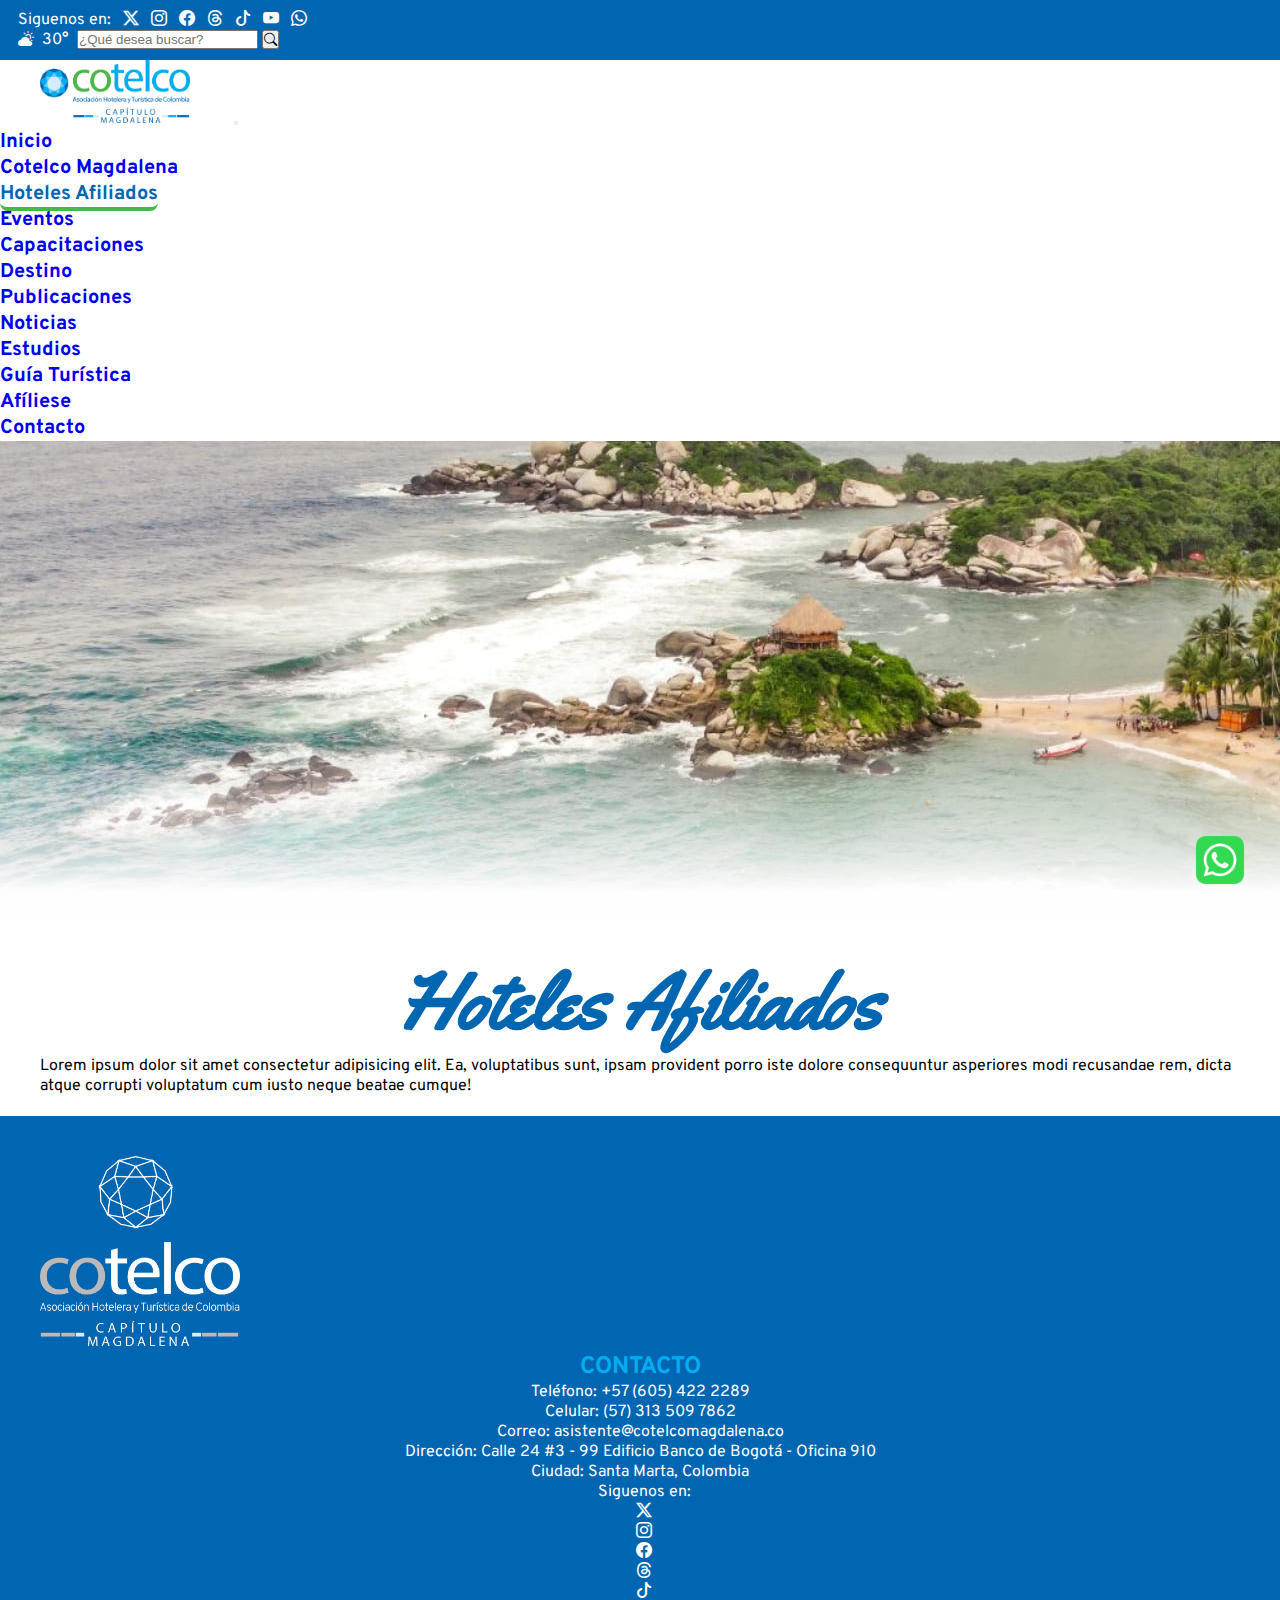
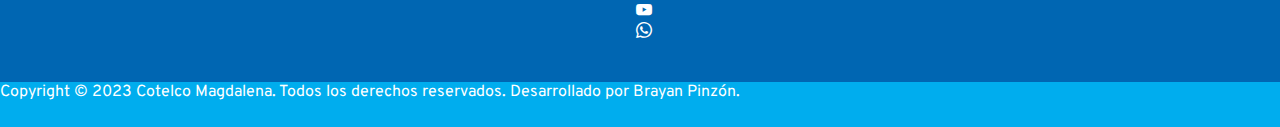
<file: pages/hoteles_afiliados.html>
<!DOCTYPE html>
<html lang="en">
<head>
    <meta charset="UTF-8">
    <meta name="viewport" content="width=device-width, initial-scale=1.0">

    <!--GOOGLE FONTS OVERPASS-->
    <link rel="preconnect" href="https://fonts.googleapis.com">
    <link rel="preconnect" href="https://fonts.gstatic.com" crossorigin>
    <link href="https://fonts.googleapis.com/css2?family=Overpass&display=swap" rel="stylesheet">

    <link rel="preconnect" href="https://fonts.googleapis.com">
    <link rel="preconnect" href="https://fonts.gstatic.com" crossorigin>
    <link href="https://fonts.googleapis.com/css2?family=Overpass:wght@400;700&display=swap" rel="stylesheet">

    <link rel="preconnect" href="https://fonts.googleapis.com">
    <link rel="preconnect" href="https://fonts.gstatic.com" crossorigin>
    <link href="https://fonts.googleapis.com/css2?family=Overpass:wght@400;700&family=Yellowtail&display=swap" rel="stylesheet">
    
    <!--ICON PESTAÑA-->
    <link rel="shortcut icon" href="https://cotelcomagdalena.co/sites/default/files/icon.png" type="image/png">

    <!--LINK CND A ICONOS BOOTSTRAP-->
    <link rel="stylesheet" href="https://cdn.jsdelivr.net/npm/bootstrap-icons@1.11.1/font/bootstrap-icons.css">

    <!--LINK A CCS BOOTSTRAP
    <link rel="stylesheet" href="bootstrap-5.3.2-dist/css/bootstrap.css">-->

    <!--LINK CDN A CCS BOOTSTRAP-->
    <link href="https://cdn.jsdelivr.net/npm/bootstrap@5.3.2/dist/css/bootstrap.min.css" rel="stylesheet" integrity="sha384-T3c6CoIi6uLrA9TneNEoa7RxnatzjcDSCmG1MXxSR1GAsXEV/Dwwykc2MPK8M2HN" crossorigin="anonymous">
   
    <!--LINK A CSS-->
    <link rel="stylesheet" href="../css/styles.css">

    <title>Hoteles Afiliados - Cotelco Magdalena</title>
</head>

<body>
    <!--HEADER CONTAINER-->
    <header class="fixed-top">
        <!--BARRA SUPERIOR-->
        <div class="container-fluid barra_superior navbar">
            <div class="iconos_redes">
                <a class="navbar-brand">Siguenos en:</a>
                <a href="https://twitter.com/HotelesenSmr" target="_blank">
                    <i class="bi bi-twitter-x"></i>
                </a>
                <a href="https://www.instagram.com/cotelcomagdalena/" target="_blank">
                    <i class="bi bi-instagram"></i>
                </a>
                <a href="https://www.facebook.com/cotelcocapitulomagdalena" target="_blank">
                    <i class="bi bi-facebook"></i>
                </a>
                <a href="https://www.threads.net/@cotelcomagdalena" target="_blank">
                    <i class="bi bi-threads"></i>
                </a>
                <a href="https://www.tiktok.com/@cotelcomagdalena" target="_blank">
                    <i class="bi bi-tiktok"></i>
                </a>
                <a href="https://www.youtube.com/@cotelcomagdalena" target="_blank">
                    <i class="bi bi-youtube"></i>
                </a>
                <a href="https://web.whatsapp.com/" target="_blank">
                    <i class="bi bi-whatsapp"></i>
                </a>  
            </div>
            <div class="iconos_redes barra_clima">
                <a href="">
                    <i class="bi bi-cloud-sun-fill"></i>
                </a>
                <span id="clima">30°</span>
                <form class="d-flex" role="search">
                    <input class="form-control me-2" type="search" placeholder="¿Qué desea buscar?" aria-label="Buscar">
                    <button class="btn btn_buscar" type="submit"><i class="bi bi-search"></i></button>
                </form>
            </div> 
        </div>
        <!--BARRA DE NAVEGACIÓN-->
        <nav class="navbar navbar-expand-lg bg-body-tertiary ">
            <div class="container-fluid">
                <a class="navbar-brand" href="../index.html">
                    <img src="../img/logo_cotelco.png" alt="Logo Cotelco Magdalena" class="logo">
                </a>
                <button class="navbar-toggler" type="button" data-bs-toggle="collapse" data-bs-target="#navbarNavDropdown" aria-controls="navbarNavDropdown" aria-expanded="false" aria-label="Toggle navigation">
                    <span class="navbar-toggler-icon"></span>
                </button>
                <div class="collapse navbar-collapse" id="navbarNavDropdown">
                    <ul class="navbar-nav">
                        <li class="nav-item">
                            <a class="nav-link" aria-current="true" href="../index.html">Inicio</a>
                        </li>
                        <li class="nav-item">
                            <a class="nav-link" aria-current="true" href="../pages/cotelco_magdalena.html">Cotelco Magdalena</a>
                        </li>
                        <li class="nav-item">
                            <a class="nav-link activo" href="../pages/hoteles_afiliados.html">Hoteles Afiliados</a>
                        </li>
                        <li class="nav-item">
                            <a class="nav-link" href="../pages/eventos.html">Eventos</a>
                        </li>
                        <li class="nav-item">
                            <a class="nav-link" href="../pages/capacitaciones.html">Capacitaciones</a>
                        </li>
                        <li class="nav-item">
                            <a class="nav-link" href="../pages/destino.html">Destino</a>
                        </li>
                        <li class="nav-item dropdown">
                            <a class="nav-link dropdown-toggle" href="#" role="button" data-bs-toggle="dropdown" aria-expanded="false">
                                Publicaciones
                            </a>
                            <ul class="dropdown-menu">
                                <li><a class="dropdown-item" href="../pages/noticias.html">Noticias</a></li>
                                <li><a class="dropdown-item" href="../pages/estudios.html">Estudios</a></li>
                                <li><a class="dropdown-item" href="../pages/guia_turistica.html">Guía Turística</a></li>
                            </ul>
                        </li>
                        <li class="nav-item">
                            <a class="nav-link" href="../pages/afiliese.html">Afíliese</a>
                        </li>
                        <li class="nav-item">
                            <a class="nav-link" href="../pages/contacto.html">Contacto</a>
                        </li>
                    </ul>
                </div>
            </div>
        </nav>
    </header>

    <!--PORTADA-->
    <div class="container-fluid navbar">
        <img src="../img/portada.jpg" class="img-fluid" alt="...">
    </div>

    <!--SECTION HOTELES AFILIADOS-->
    <section class="listado_hoteles_afiliados">
        <div class="container-lg">
            <h1>Hoteles Afiliados</h1>
            <p class="p-1">Lorem ipsum dolor sit amet consectetur adipisicing elit. Ea, voluptatibus sunt, ipsam provident porro iste dolore consequuntur asperiores modi recusandae rem, dicta atque corrupti voluptatum cum iusto neque beatae cumque!</p>
        </div>    
    </section>

    <!--FOOTER-->
    <footer>
        <div class="container">
            <div class="row mb-3 text-center">
                <div class="col-lg-4 themed-grid-col logo_footer">
                    <a href="../pages/index.html">
                        <img src="../img/logo_cotelco_footer.png" alt="Hotel 2">
                    </a>
                </div>
                <div class="col-lg-4 themed-grid-col seccion_footer info_footer">
                    <h2>CONTACTO</h2>
                    <p >Teléfono: +57 (605) 422 2289</p>
                    <p>Celular: (57) 313 509 7862</p>
                    <P>Correo: asistente@cotelcomagdalena.co</P>
                    <P>Dirección: Calle 24 #3 - 99 Edificio Banco de Bogotá - Oficina 910</P>
                    <P>Ciudad: Santa Marta, Colombia</P>
                </div>
                <div class="col-lg-4 themed-grid-col">
                    <div class="iconos_redes redes">
                        <a class="navbar-brand">Siguenos en:</a>
                        <a href="https://twitter.com/HotelesenSmr" target="_blank">
                            <i class="bi bi-twitter-x"></i>
                        </a>
                        <a href="https://www.instagram.com/cotelcomagdalena/" target="_blank">
                            <i class="bi bi-instagram"></i>
                        </a>
                        <a href="https://www.facebook.com/cotelcocapitulomagdalena" target="_blank">
                            <i class="bi bi-facebook"></i>
                        </a>
                        <a href="https://www.threads.net/@cotelcomagdalena" target="_blank">
                            <i class="bi bi-threads"></i>
                        </a>
                        <a href="https://www.tiktok.com/@cotelcomagdalena" target="_blank">
                            <i class="bi bi-tiktok"></i>
                        </a>
                        <a href="https://www.youtube.com/@cotelcomagdalena" target="_blank">
                            <i class="bi bi-youtube"></i>
                        </a>
                        <a href="https://web.whatsapp.com/" target="_blank">
                            <i class="bi bi-whatsapp"></i>
                        </a>  
                    </div>
                </div>
            </div>
        </div>
    </footer>

    <div class="container-fluid themed-container text-center barra_inferior">
        <p>Copyright © 2023 Cotelco Magdalena. Todos los derechos reservados. Desarrollado por Brayan Pinzón.</p>
    </div>

    <a href="https://web.whatsapp.com/">
        <img src="../img/logo-whatsapp.webp" alt="logo whatsapp" class="whatsapp">
    </a>

    <!--Script de Bootstrap
    <script src="bootstrap-5.3.2-dist/js/bootstrap.js"></script>
    <script src="bootstrap-5.3.2-dist/js/bootstrap.bundle.js"></script>
    <script src="bootstrap-5.3.2-dist/js/bootstrap.esm.js"></script>
-->

    <!--Script CDN de Bootstrap-->
    <script src="https://cdn.jsdelivr.net/npm/@popperjs/core@2.11.8/dist/umd/popper.min.js" integrity="sha384-I7E8VVD/ismYTF4hNIPjVp/Zjvgyol6VFvRkX/vR+Vc4jQkC+hVqc2pM8ODewa9r" crossorigin="anonymous"></script>
    <script src="https://cdn.jsdelivr.net/npm/bootstrap@5.3.2/dist/js/bootstrap.min.js" integrity="sha384-BBtl+eGJRgqQAUMxJ7pMwbEyER4l1g+O15P+16Ep7Q9Q+zqX6gSbd85u4mG4QzX+" crossorigin="anonymous"></script>

</body>
</html>
</file>
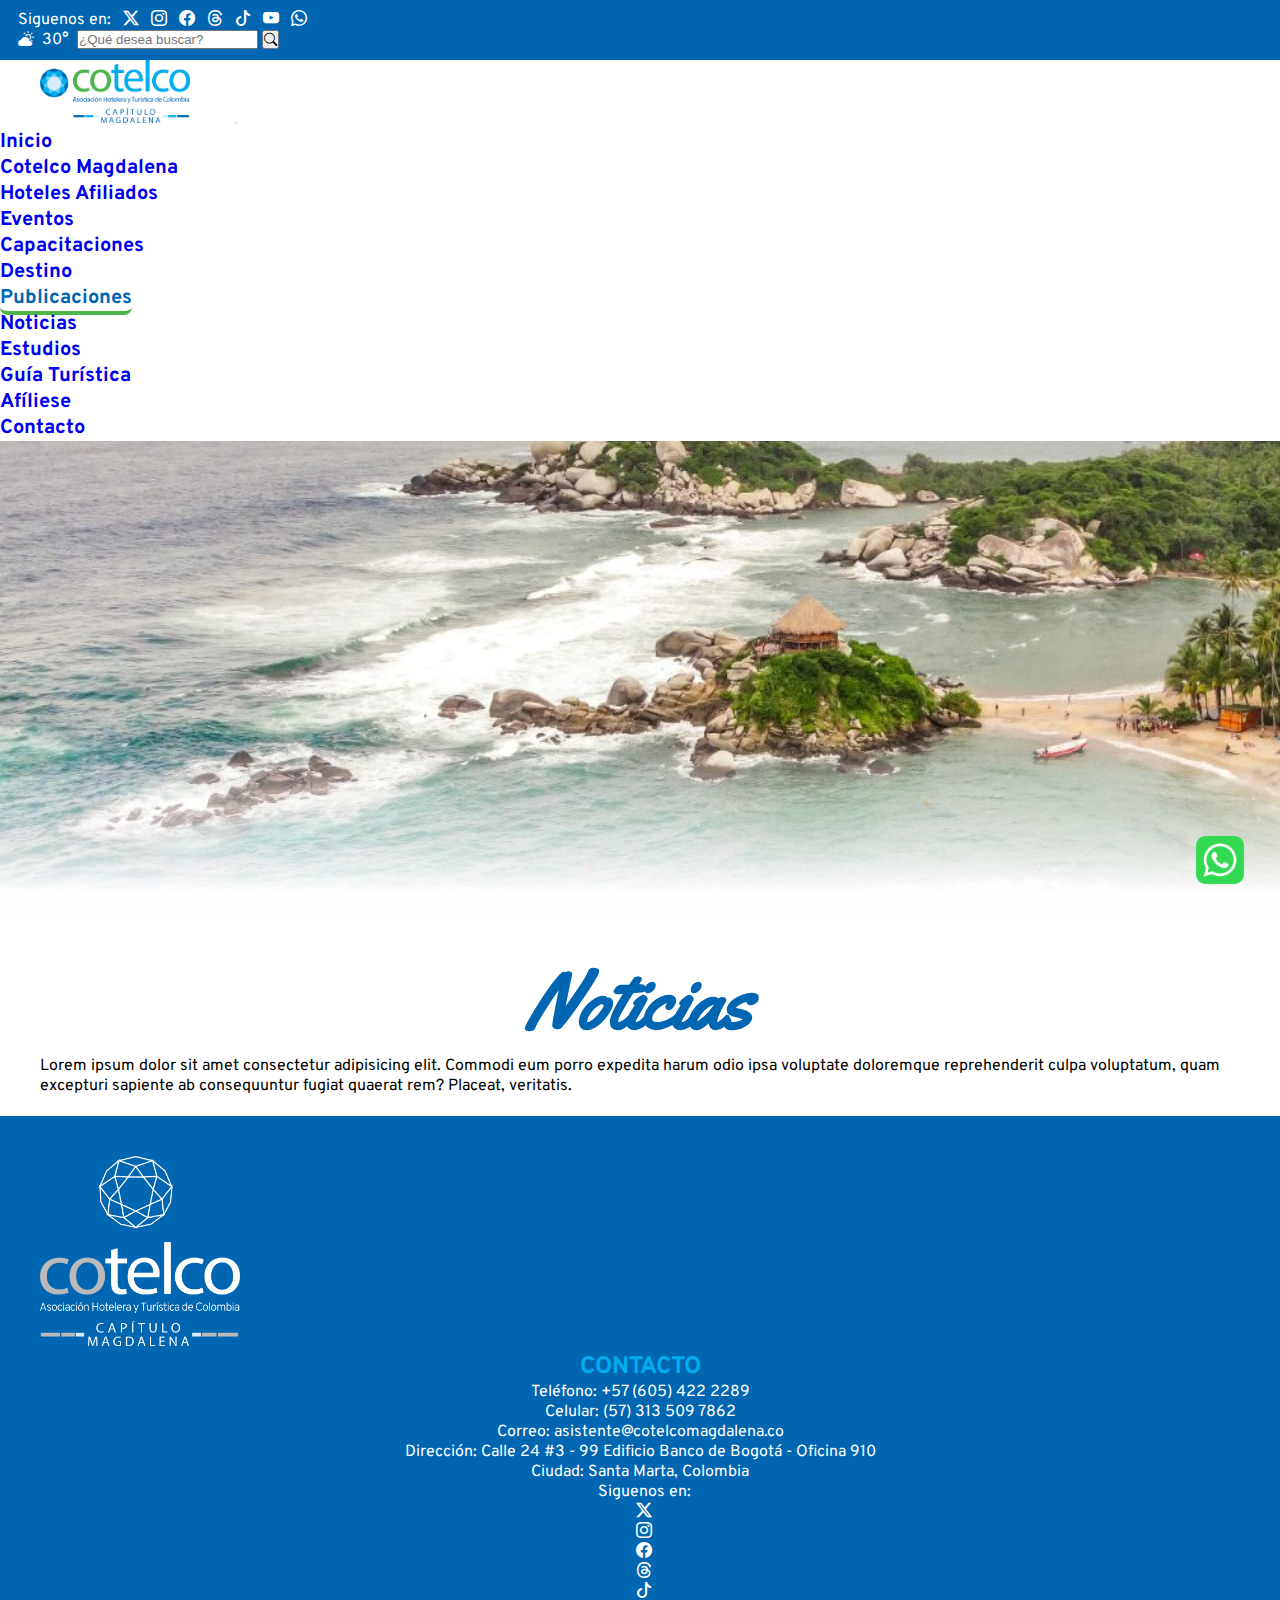
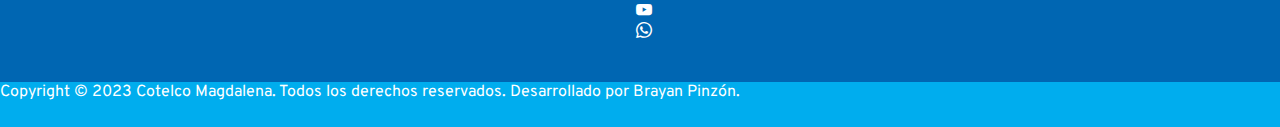
<file: pages/noticias.html>
<!DOCTYPE html>
<html lang="en">
<head>
    <meta charset="UTF-8">
    <meta name="viewport" content="width=device-width, initial-scale=1.0">

    <!--GOOGLE FONTS OVERPASS-->
    <link rel="preconnect" href="https://fonts.googleapis.com">
    <link rel="preconnect" href="https://fonts.gstatic.com" crossorigin>
    <link href="https://fonts.googleapis.com/css2?family=Overpass&display=swap" rel="stylesheet">

    <link rel="preconnect" href="https://fonts.googleapis.com">
    <link rel="preconnect" href="https://fonts.gstatic.com" crossorigin>
    <link href="https://fonts.googleapis.com/css2?family=Overpass:wght@400;700&display=swap" rel="stylesheet">

    <link rel="preconnect" href="https://fonts.googleapis.com">
    <link rel="preconnect" href="https://fonts.gstatic.com" crossorigin>
    <link href="https://fonts.googleapis.com/css2?family=Overpass:wght@400;700&family=Yellowtail&display=swap" rel="stylesheet">
    
    <!--ICON PESTAÑA-->
    <link rel="shortcut icon" href="https://cotelcomagdalena.co/sites/default/files/icon.png" type="image/png">

    <!--LINK CND A ICONOS BOOTSTRAP-->
    <link rel="stylesheet" href="https://cdn.jsdelivr.net/npm/bootstrap-icons@1.11.1/font/bootstrap-icons.css">

    <!--LINK A CCS BOOTSTRAP
    <link rel="stylesheet" href="bootstrap-5.3.2-dist/css/bootstrap.css">-->

    <!--LINK CDN A CCS BOOTSTRAP-->
    <link href="https://cdn.jsdelivr.net/npm/bootstrap@5.3.2/dist/css/bootstrap.min.css" rel="stylesheet" integrity="sha384-T3c6CoIi6uLrA9TneNEoa7RxnatzjcDSCmG1MXxSR1GAsXEV/Dwwykc2MPK8M2HN" crossorigin="anonymous">
   
    <!--LINK A CSS-->
    <link rel="stylesheet" href="../css/styles.css">

    <title>Noticias - Cotelco Magdalena</title>
</head>

<body>
    <!--HEADER CONTAINER-->
    <header class="fixed-top">
        <!--BARRA SUPERIOR-->
        <div class="container-fluid barra_superior navbar">
            <div class="iconos_redes">
                <a class="navbar-brand">Siguenos en:</a>
                <a href="https://twitter.com/HotelesenSmr" target="_blank">
                    <i class="bi bi-twitter-x"></i>
                </a>
                <a href="https://www.instagram.com/cotelcomagdalena/" target="_blank">
                    <i class="bi bi-instagram"></i>
                </a>
                <a href="https://www.facebook.com/cotelcocapitulomagdalena" target="_blank">
                    <i class="bi bi-facebook"></i>
                </a>
                <a href="https://www.threads.net/@cotelcomagdalena" target="_blank">
                    <i class="bi bi-threads"></i>
                </a>
                <a href="https://www.tiktok.com/@cotelcomagdalena" target="_blank">
                    <i class="bi bi-tiktok"></i>
                </a>
                <a href="https://www.youtube.com/@cotelcomagdalena" target="_blank">
                    <i class="bi bi-youtube"></i>
                </a>
                <a href="https://web.whatsapp.com/" target="_blank">
                    <i class="bi bi-whatsapp"></i>
                </a>  
            </div>
            <div class="iconos_redes barra_clima">
                <a href="">
                    <i class="bi bi-cloud-sun-fill"></i>
                </a>
                <span id="clima">30°</span>
                <form class="d-flex" role="search">
                    <input class="form-control me-2" type="search" placeholder="¿Qué desea buscar?" aria-label="Buscar">
                    <button class="btn btn_buscar" type="submit"><i class="bi bi-search"></i></button>
                </form>
            </div> 
        </div>
        <!--BARRA DE NAVEGACIÓN-->
        <nav class="navbar navbar-expand-lg bg-body-tertiary ">
            <div class="container-fluid">
                <a class="navbar-brand" href="../index.html">
                    <img src="../img/logo_cotelco.png" alt="Logo Cotelco Magdalena" class="logo">
                </a>
                <button class="navbar-toggler" type="button" data-bs-toggle="collapse" data-bs-target="#navbarNavDropdown" aria-controls="navbarNavDropdown" aria-expanded="false" aria-label="Toggle navigation">
                    <span class="navbar-toggler-icon"></span>
                </button>
                <div class="collapse navbar-collapse" id="navbarNavDropdown">
                    <ul class="navbar-nav">
                        <li class="nav-item">
                            <a class="nav-link" aria-current="true" href="../index.html">Inicio</a>
                        </li>
                        <li class="nav-item">
                            <a class="nav-link" aria-current="true" href="../pages/cotelco_magdalena.html">Cotelco Magdalena</a>
                        </li>
                        <li class="nav-item">
                            <a class="nav-link" href="../pages/hoteles_afiliados.html">Hoteles Afiliados</a>
                        </li>
                        <li class="nav-item">
                            <a class="nav-link" href="../pages/eventos.html">Eventos</a>
                        </li>
                        <li class="nav-item">
                            <a class="nav-link" href="../pages/capacitaciones.html">Capacitaciones</a>
                        </li>
                        <li class="nav-item">
                            <a class="nav-link" href="../pages/destino.html">Destino</a>
                        </li>
                        <li class="nav-item dropdown">
                            <a class="nav-link activo dropdown-toggle" href="#" role="button" data-bs-toggle="dropdown" aria-expanded="false">
                                Publicaciones
                            </a>
                            <ul class="dropdown-menu">
                                <li><a class="dropdown-item" href="../pages/noticias.html">Noticias</a></li>
                                <li><a class="dropdown-item" href="../pages/estudios.html">Estudios</a></li>
                                <li><a class="dropdown-item" href="../pages/guia_turistica.html">Guía Turística</a></li>
                            </ul>
                        </li>
                        <li class="nav-item">
                            <a class="nav-link" href="../pages/afiliese.html">Afíliese</a>
                        </li>
                        <li class="nav-item">
                            <a class="nav-link" href="../pages/contacto.html">Contacto</a>
                        </li>
                    </ul>
                </div>
            </div>
        </nav>
    </header>

    <!--PORTADA-->
    <div class="container-fluid navbar">
        <img src="../img/portada.jpg" class="img-fluid" alt="...">
    </div>

    <!--SECTION NOTICIAS-->
    <section class="noticias">
        <div class="container-lg">
            <h1>Noticias</h1>
            <p class="p-1">Lorem ipsum dolor sit amet consectetur adipisicing elit. Commodi eum porro expedita harum odio ipsa voluptate doloremque reprehenderit culpa voluptatum, quam excepturi sapiente ab consequuntur fugiat quaerat rem? Placeat, veritatis.</p>
        </div>    
    </section>

    <!--FOOTER-->
    <footer>
        <div class="container">
            <div class="row mb-3 text-center">
                <div class="col-lg-4 themed-grid-col logo_footer">
                    <a href="../pages/index.html">
                        <img src="../img/logo_cotelco_footer.png" alt="Hotel 2">
                    </a>
                </div>
                <div class="col-lg-4 themed-grid-col seccion_footer info_footer">
                    <h2>CONTACTO</h2>
                    <p >Teléfono: +57 (605) 422 2289</p>
                    <p>Celular: (57) 313 509 7862</p>
                    <P>Correo: asistente@cotelcomagdalena.co</P>
                    <P>Dirección: Calle 24 #3 - 99 Edificio Banco de Bogotá - Oficina 910</P>
                    <P>Ciudad: Santa Marta, Colombia</P>
                </div>
                <div class="col-lg-4 themed-grid-col">
                    <div class="iconos_redes redes">
                        <a class="navbar-brand">Siguenos en:</a>
                        <a href="https://twitter.com/HotelesenSmr" target="_blank">
                            <i class="bi bi-twitter-x"></i>
                        </a>
                        <a href="https://www.instagram.com/cotelcomagdalena/" target="_blank">
                            <i class="bi bi-instagram"></i>
                        </a>
                        <a href="https://www.facebook.com/cotelcocapitulomagdalena" target="_blank">
                            <i class="bi bi-facebook"></i>
                        </a>
                        <a href="https://www.threads.net/@cotelcomagdalena" target="_blank">
                            <i class="bi bi-threads"></i>
                        </a>
                        <a href="https://www.tiktok.com/@cotelcomagdalena" target="_blank">
                            <i class="bi bi-tiktok"></i>
                        </a>
                        <a href="https://www.youtube.com/@cotelcomagdalena" target="_blank">
                            <i class="bi bi-youtube"></i>
                        </a>
                        <a href="https://web.whatsapp.com/" target="_blank">
                            <i class="bi bi-whatsapp"></i>
                        </a>  
                    </div>
                </div>
            </div>
        </div>
    </footer>

    <div class="container-fluid themed-container text-center barra_inferior">
        <p>Copyright © 2023 Cotelco Magdalena. Todos los derechos reservados. Desarrollado por Brayan Pinzón.</p>
    </div>

    <a href="https://web.whatsapp.com/">
        <img src="../img/logo-whatsapp.webp" alt="logo whatsapp" class="whatsapp">
    </a>

    <!--Script de Bootstrap
    <script src="bootstrap-5.3.2-dist/js/bootstrap.js"></script>
    <script src="bootstrap-5.3.2-dist/js/bootstrap.bundle.js"></script>
    <script src="bootstrap-5.3.2-dist/js/bootstrap.esm.js"></script>
-->

    <!--Script CDN de Bootstrap-->
    <script src="https://cdn.jsdelivr.net/npm/@popperjs/core@2.11.8/dist/umd/popper.min.js" integrity="sha384-I7E8VVD/ismYTF4hNIPjVp/Zjvgyol6VFvRkX/vR+Vc4jQkC+hVqc2pM8ODewa9r" crossorigin="anonymous"></script>
    <script src="https://cdn.jsdelivr.net/npm/bootstrap@5.3.2/dist/js/bootstrap.min.js" integrity="sha384-BBtl+eGJRgqQAUMxJ7pMwbEyER4l1g+O15P+16Ep7Q9Q+zqX6gSbd85u4mG4QzX+" crossorigin="anonymous"></script>

</body>
</html>
</file>
<file: css/styles.css>
* {
    margin: 0;
    padding: 0;
}

body {
    font-family: 'Overpass', 'Monserratt',sans-serif;
}

a {
    text-decoration: none;
}

/*********** BARRA SUPERIOR ************/
.barra_superior {
    background-color: #0066b2;
    padding: 10px;
    color: #fff;
}

.iconos_redes a{
    margin-right: 0rem;
    padding-left: .5rem;
    color: #fff;
    font-size: 1rem;
}

.btn_buscar{
    --bs-btn-border-width: 0.1rem;
    --bs-btn-color: #fff;
    --bs-btn-border-color: #fff;
    --bs-btn-hover-color: #fff;
    --bs-btn-hover-bg: #4bb649;
    --bs-btn-hover-border-color: #4bb649;
    --bs-btn-focus-shadow-rgb: 25, 135, 84;
    --bs-btn-active-color: #fff;
    --bs-btn-active-bg: #4bb649;
    --bs-btn-active-border-color: #4bb649;
    --bs-btn-active-shadow: inset 0 3px 5px rgba(0, 0, 0, 0.125);
    --bs-btn-disabled-color: #4bb649;
    --bs-btn-disabled-bg: transparent;
    --bs-btn-disabled-border-color: #4bb649;
    --bs-gradient: none;
}

.barra_clima {
    display: flex;
    gap: 0.5rem;
    align-items: center;
}

.icon_barra {
    width: 3rem;
}

/*********** HEADER ************/
.logo {
    width: 150px;
    margin: 0 40px;
}

.nav-item a {
    font-weight: bold;
    font-size: 20px;
}

.nav-item a:hover {
    background-color:#4bb649;
    color:#fff;
    border-radius: 0.5rem;
}

.activo{
    color:#0066b2;
    border-radius: 0.5rem;
    border-bottom: 4px solid #4bb649;
}

/*********** SLIDER ************/
.slider img{
    width: 100%;
}

.carousel-item img{
    height: 100vh;
}

@media (max-width: 1320px) {
    .carousel-item img{
        height: 90vh;
    }
}

@media (max-width: 1140px) {
    .carousel-item img{
        height: 80vh;
    }
}

@media (max-width: 960px) {
    .carousel-item img{
        height: 70vh;
    }
}

@media (max-width: 720px) {
    .carousel-item img{
        height: 60vh;
    }
}

@media (max-width: 540px) {
    .carousel-item img{
        height: 50vh;
    }
}

/*********** SECTION ************/
section {
    padding: 20px 40px 20px 40px;
}

h1 {
    /*font-family: 'overpass';*/
    font-family: 'Yellowtail';
    color: #0066b2;
    text-align: center;
    font-weight: bold;
    font-size: 5rem;
}

h2 {
    font-family: 'overpass';
    color: #00adee;
    text-align: center;
}

/*********** HOTELES AFILIADOS ************/
.cotelco_magdalena {
    background-color: #d3eefb;
}

.logo_afiliado {
    display: inline;
    margin: 40px;
}

.logo_afiliado a img {
    width: 300px;
}

/*********** EVENTOS Y CAPACITACIONES ************/
.eventos_capacitaciones {
    text-align: center;
}

.eventos {
    display: inline;
}

.eventos a img {
    width: 49%;
}

/*********** DESTINO ************/
.santa_marta {
    text-align: center;    
}

.destino {
    display: inline;
    margin: 20px;
}

.destino a img {
    width: 250px;
}

/*********** FOOTER ************/
footer {
    color: #fff;
    background: #0066B2;
    padding: 40px;
}

.redes {
    display: flex;
    align-items: center;
    flex-direction: column;
    justify-content: center;
}

.secciones_footer {
    display: flex;
    align-content: center;
    flex-direction: row;
    justify-content: space-around;
}

.logo_footer a img {
    width: 200px;
}

.info_footer {
    text-align: center;
    display: flex;
    align-items: center;
    flex-direction: column;
    justify-content: center;
}

/*********** BARRA INFERIOR ************/
.barra_inferior {
    background-color: #00adee;
    color: #fff;
    height: 5vh;
}

/*********** BOTON ************/
.boton {
    text-align: center;
    margin: 20px;
}

.boton a {
    border-radius: 10px;
    padding: 8px 20px;
    color: #fff;
    background: #0066B2;
    box-shadow: 6px 6px 12px #c5c5c5;
}

/*********** BOTON WHATSAPP ************/
.whatsapp {
    width: 80px;
    position: fixed;
    bottom: 0;
    right: 20px;
}
/*********** FIN ************/
</file>
